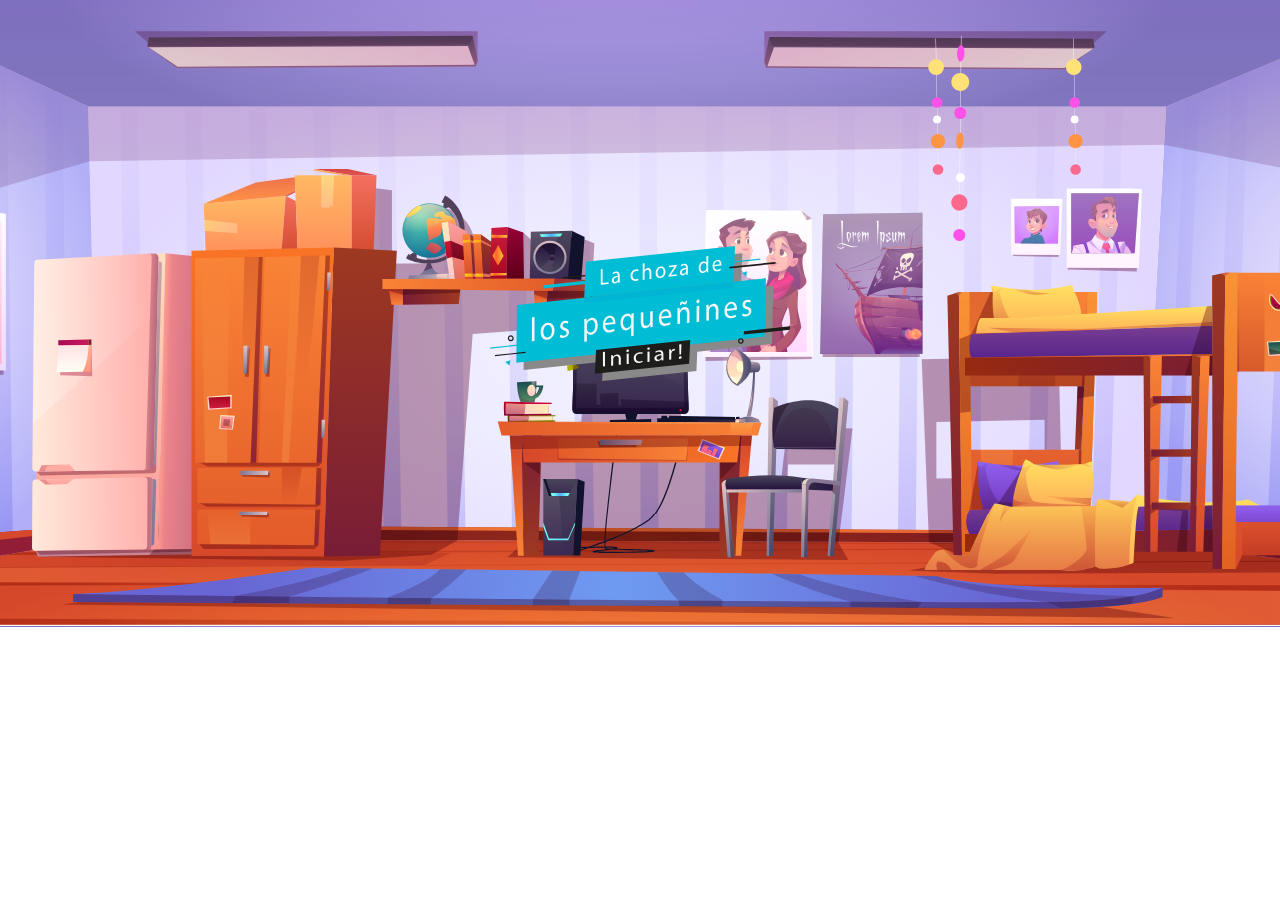
<file: index.html>
<!DOCTYPE html>
<html lang="en">
  <head>
    <meta charset="UTF-8" />
    <meta name="viewport" content="width=device-width, initial-scale=1.0" />

    <link
      rel="stylesheet"
      href="https://stackpath.bootstrapcdn.com/bootstrap/4.5.2/css/bootstrap.min.css"
      integrity="sha384-JcKb8q3iqJ61gNV9KGb8thSsNjpSL0n8PARn9HuZOnIxN0hoP+VmmDGMN5t9UJ0Z"
      crossorigin="anonymous"
    />
    <link rel="stylesheet" href="./css/main.css" />
    <link rel="stylesheet" href="./css/index.css" />
    <title>La choza de los pequeñines</title>
  </head>
  <body>
    <div class="main-container">
      <div class="secondContainer">
        <div class="badge-container">
          <a href="./bus.html">
            <img src="./svg/elements/index-badge.svg" alt="Iniciar" />
          </a>
        </div>
      </div>
    </div>
    <script
      src="https://code.jquery.com/jquery-3.5.1.slim.min.js"
      integrity="sha384-DfXdz2htPH0lsSSs5nCTpuj/zy4C+OGpamoFVy38MVBnE+IbbVYUew+OrCXaRkfj"
      crossorigin="anonymous"
    ></script>
    <script
      src="https://cdn.jsdelivr.net/npm/popper.js@1.16.1/dist/umd/popper.min.js"
      integrity="sha384-9/reFTGAW83EW2RDu2S0VKaIzap3H66lZH81PoYlFhbGU+6BZp6G7niu735Sk7lN"
      crossorigin="anonymous"
    ></script>
    <script
      src="https://stackpath.bootstrapcdn.com/bootstrap/4.5.2/js/bootstrap.min.js"
      integrity="sha384-B4gt1jrGC7Jh4AgTPSdUtOBvfO8shuf57BaghqFfPlYxofvL8/KUEfYiJOMMV+rV"
      crossorigin="anonymous"
    ></script>
    <script src="./js/main.js"></script>
  </body>
</html>
</file>
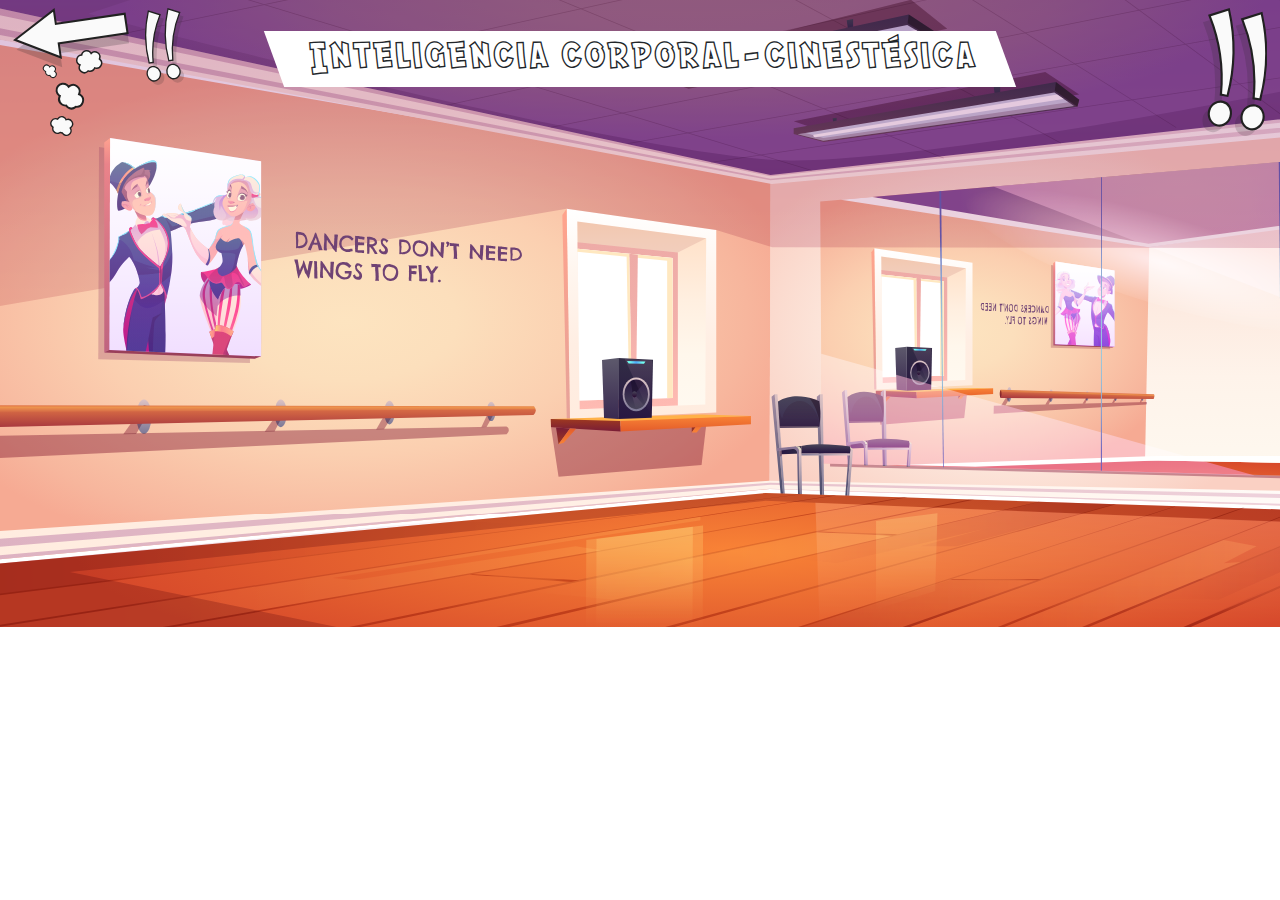
<file: bodily.html>
<!DOCTYPE html>
<html lang="en">
  <head>
    <meta charset="UTF-8" />
    <meta name="viewport" content="width=device-width, initial-scale=1.0" />

    <link
      rel="stylesheet"
      href="https://stackpath.bootstrapcdn.com/bootstrap/4.5.2/css/bootstrap.min.css"
      integrity="sha384-JcKb8q3iqJ61gNV9KGb8thSsNjpSL0n8PARn9HuZOnIxN0hoP+VmmDGMN5t9UJ0Z"
      crossorigin="anonymous"
    />
    <link rel="stylesheet" href="./css/main.css" />
    <link rel="stylesheet" href="./css/bodily.css" />
    <title>corporal-cinestésica - Choza de los pequeñines</title>
  </head>

  <body>
    <div class="main-container">
      <div class="back">
        <a
          href="./hallway-1.html"
          data-toggle="tooltip"
          data-placement="bottom"
          title="regresar"
        >
          <img
            src="./svg/elements/arrow-back.svg"
            alt="regresar"
            class="img-back"
          />
        </a>
        <a
          data-toggle="tooltip"
          data-placement="right"
          title="Regresar al inicio"
          onclick="validateComeback()"
        >
          <img
            src="./svg/elements/admiration-symbols.svg"
            alt="home"
            class="home"
          />
        </a>
      </div>
      <div class="no-back">
        <a id="modal" data-toggle="modal" data-target="#modal-container">
          <img
            src="./svg/elements/admiration-symbols.svg"
            alt="home"
            class="home"
            data-toggle="tooltip"
            data-placement="left"
            title="Busca en el piso, el cuadro o en el estereo👀"
          />
        </a>
      </div>
      <div class="secondContainer">
        <div class="title-container">
          <h1>Inteligencia corporal-cinestésica</h1>
        </div>
        <img src="./svg/elements/floor.svg" alt="Piso" id="floor" />
        <img src="./svg/elements/photograph.svg" alt="Foto" id="photograph" />
        <img src="./svg/elements/stereo.svg" alt="Estereo" id="stereo" />
      </div>
    </div>

    <div
      class="modal fade"
      id="modal-container"
      tabindex="-1"
      aria-labelledby="exampleModalLabel"
      aria-hidden="true"
    >
      <div class="modal-dialog modal-dialog-centered">
        <div class="modal-content">
          <div class="modal-header">
            <button
              type="button"
              class="close"
              data-dismiss="modal"
              aria-label="Close"
            >
              <span aria-hidden="true">&times;</span>
            </button>
          </div>
          <div class="modal-body">
            <h3>Links de apoyo:</h3>
              <ul>
                <li><a target="_blank" href="https://patrullaunida.wordpress.com/2018/05/02/la-importancia-de-la-inteligencia-corporal-kinestesica/">Información</a></li>
                <li><a target="_blank" href="https://www.youtube.com/watch?v=_dunaiLETZw">Vidéo</a></li>
                <li><a target="_blank" href="https://www.youtube.com/watch?v=tgbYZWfeVaM">Vidéo</a></li>
                <li><a target="_blank" href="https://www.youtube.com/watch?v=t8748OWc1nQ">Vidéo</a></li>
                <li><a target="_blank" href="https://www.youtube.com/watch?v=QY7ILl4eOm0">Vidéo</a></li>
              </ul>
              a
              <p>
                Busca en el piso, el cuadro o en el estereo👀
              </p>
          </div>
        </div>
      </div>
    </div>

    <div
      class="modal fade"
      id="modal1"
      tabindex="-1"
      aria-labelledby="exampleModalLabel"
      aria-hidden="true"
    >
      <div class="modal-dialog modal-dialog-centered">
        <div class="modal-content">
          <div class="modal-header">
            <button
              type="button"
              class="close"
              data-dismiss="modal"
              aria-label="Close"
            >
              <span aria-hidden="true">&times;</span>
            </button>
          </div>
          <div class="modal-body">
            <p>
              Todas las personas necesitamos de un momento de desconexión y
              descanso, el cual podemos emplear realizando actividades de este
              tipo. Lo que ocurre con este tipo de inteligencia es que nos
              enseña a usar partes de nuestro cuerpo o el cuerpo entero para
              resolver problemas o retos.
            </p>
            <p>
              Los ejercicios que la acompañan exigen coordinar mente y cuerpo
              para la realización perfecta de la actividad física.
            </p>
            <p>
              Con respecto al ámbito de la educación, cabe mencionar que la
              inteligencia corporal-kinestésica se comienza a trabajar desde
              edades tempranas.
            </p>
          </div>
        </div>
      </div>
    </div>

    <div
      class="modal fade"
      id="modal2"
      tabindex="-1"
      aria-labelledby="exampleModalLabel"
      aria-hidden="true"
    >
      <div class="modal-dialog modal-dialog-centered">
        <div class="modal-content">
          <div class="modal-header">
            <button
              type="button"
              class="close"
              data-dismiss="modal"
              aria-label="Close"
            >
              <span aria-hidden="true">&times;</span>
            </button>
          </div>
          <div class="modal-body">
            <div class="embed-responsive embed-responsive-16by9">
              <iframe
                class="embed-responsive-item"
                src="https://www.youtube.com/embed/Nonq9s1YiWg?controls=0"
                allowfullscreen
              ></iframe>
            </div>
          </div>
        </div>
      </div>
    </div>

    <div
      class="modal fade"
      id="modal3"
      tabindex="-1"
      aria-labelledby="exampleModalLabel"
      aria-hidden="true"
    >
      <div class="modal-dialog modal-dialog-centered">
        <div class="modal-content">
          <div class="modal-header">
            <button
              type="button"
              class="close"
              data-dismiss="modal"
              aria-label="Close"
            >
              <span aria-hidden="true">&times;</span>
            </button>
          </div>
          <div class="modal-body">
            <div class="embed-responsive embed-responsive-16by9">
              <iframe
                class="embed-responsive-item"
                src="https://www.youtube.com/embed/QY7ILl4eOm0?controls=0"
                allowfullscreen
              ></iframe>
            </div>
          </div>
        </div>
      </div>
    </div>

    <div class="scripts">
      <script
        src="https://code.jquery.com/jquery-3.5.1.slim.min.js"
        integrity="sha384-DfXdz2htPH0lsSSs5nCTpuj/zy4C+OGpamoFVy38MVBnE+IbbVYUew+OrCXaRkfj"
        crossorigin="anonymous"
      ></script>
      <script
        src="https://cdn.jsdelivr.net/npm/popper.js@1.16.1/dist/umd/popper.min.js"
        integrity="sha384-9/reFTGAW83EW2RDu2S0VKaIzap3H66lZH81PoYlFhbGU+6BZp6G7niu735Sk7lN"
        crossorigin="anonymous"
      ></script>
      <script
        src="https://stackpath.bootstrapcdn.com/bootstrap/4.5.2/js/bootstrap.min.js"
        integrity="sha384-B4gt1jrGC7Jh4AgTPSdUtOBvfO8shuf57BaghqFfPlYxofvL8/KUEfYiJOMMV+rV"
        crossorigin="anonymous"
      ></script>
      <script src="./js/main.js"></script>
      <script src="./js/bodily.js"></script>
    </div>
  </body>
</html>
</file>
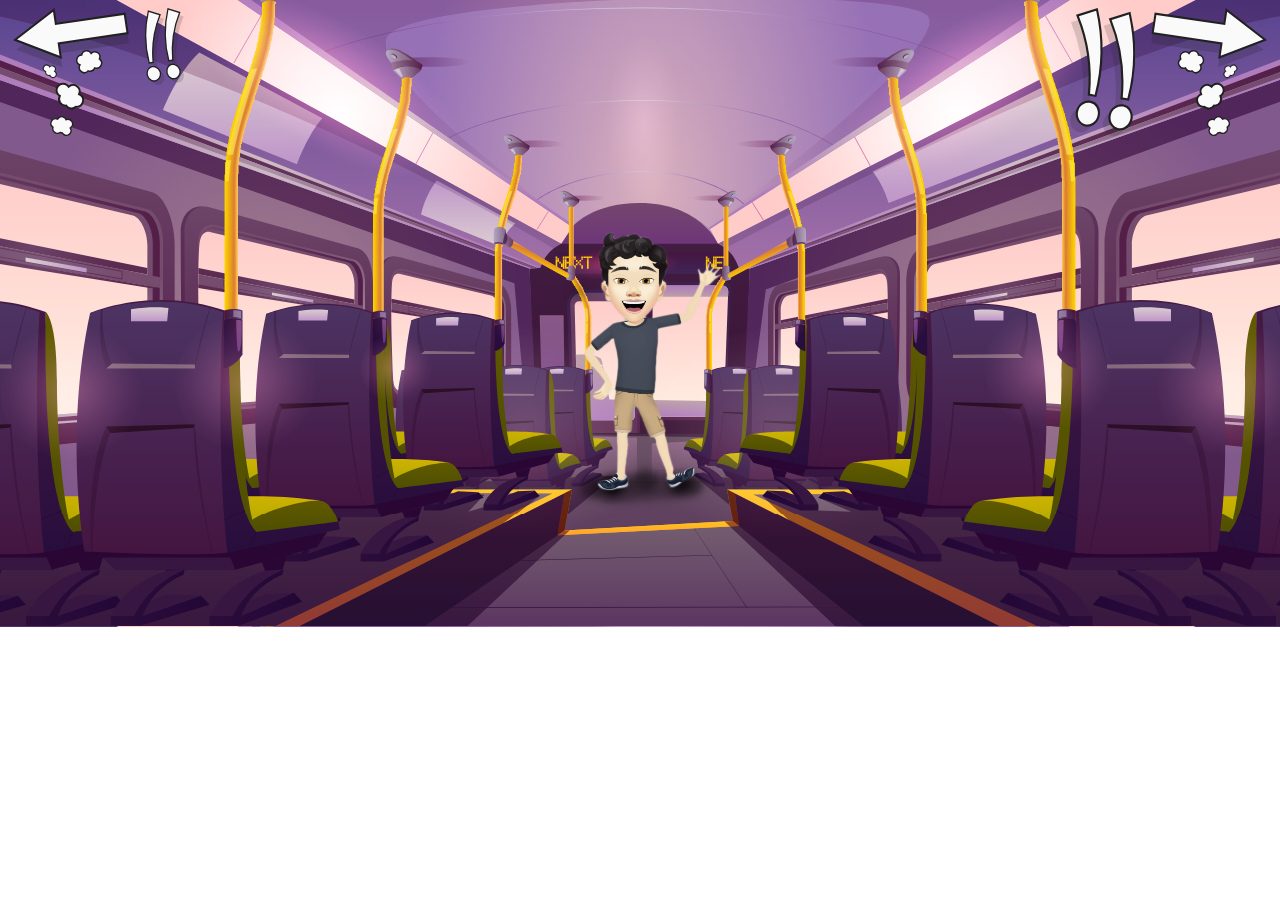
<file: bus.html>
<!DOCTYPE html>
<html lang="en">
  <head>
    <meta charset="UTF-8" />
    <meta name="viewport" content="width=device-width, initial-scale=1.0" />

    <link
      rel="stylesheet"
      href="https://stackpath.bootstrapcdn.com/bootstrap/4.5.2/css/bootstrap.min.css"
      integrity="sha384-JcKb8q3iqJ61gNV9KGb8thSsNjpSL0n8PARn9HuZOnIxN0hoP+VmmDGMN5t9UJ0Z"
      crossorigin="anonymous"
    />
    <link rel="stylesheet" href="./css/main.css" />
    <link rel="stylesheet" href="./css/bus.css" />
    <title>Bus - Choza de los pequeñines</title>
  </head>
  <body>
    <div class="main-container">
      <div class="back">
        <a
          href="./index.html"
          data-toggle="tooltip"
          data-placement="bottom"
          title="regresar"
        >
          <img
            src="./svg/elements/arrow-back.svg"
            alt="regresar"
            class="img-back"
          />
        </a>
        <a
          data-toggle="tooltip"
          data-placement="right"
          title="Regresar al inicio"
          onclick="validateComeback()"
        >
          <img
            src="./svg/elements/admiration-symbols.svg"
            alt="home"
            class="home"
          />
        </a>
      </div>
      <div class="no-back">
        <a id="modal" data-toggle="modal" data-target="#modal-container">
          <img
            src="./svg/elements/admiration-symbols.svg"
            alt="home"
            class="home"
            data-toggle="tooltip"
            data-placement="left"
            title="Click"
          />
        </a>
        <a
          href="./out.html"
          data-toggle="tooltip"
          data-placement="bottom"
          title="Siguiente"
        >
          <img
            src="./svg/elements/arrow-back.svg"
            alt="regresar"
            class="img-back"
          />
        </a>
      </div>
      <div class="secondContainer">
        <img src="./assets/bitmoji.png" alt="Bitmoji" id="bitmoji">
      </div>
    </div>

    <div
      class="modal fade"
      id="modal-container"
      tabindex="-1"
      aria-labelledby="exampleModalLabel"
      aria-hidden="true"
    >
      <div class="modal-dialog modal-dialog-centered">
        <div class="modal-content">
          <div class="modal-header">
            <button
              type="button"
              class="close"
              data-dismiss="modal"
              aria-label="Close"
            >
              <span aria-hidden="true">&times;</span>
            </button>
          </div>
          <div class="modal-body">
            <div class="embed-responsive embed-responsive-16by9">
              <iframe
                class="embed-responsive-item"
                src="https://www.youtube.com/embed/OiRNzbxRWYI"
                allowfullscreen
              ></iframe>
            </div>
          </div>
        </div>
      </div>
    </div>
    <div class="scripts">
      <script
        src="https://code.jquery.com/jquery-3.5.1.slim.min.js"
        integrity="sha384-DfXdz2htPH0lsSSs5nCTpuj/zy4C+OGpamoFVy38MVBnE+IbbVYUew+OrCXaRkfj"
        crossorigin="anonymous"
      ></script>
      <script
        src="https://cdn.jsdelivr.net/npm/popper.js@1.16.1/dist/umd/popper.min.js"
        integrity="sha384-9/reFTGAW83EW2RDu2S0VKaIzap3H66lZH81PoYlFhbGU+6BZp6G7niu735Sk7lN"
        crossorigin="anonymous"
      ></script>
      <script
        src="https://stackpath.bootstrapcdn.com/bootstrap/4.5.2/js/bootstrap.min.js"
        integrity="sha384-B4gt1jrGC7Jh4AgTPSdUtOBvfO8shuf57BaghqFfPlYxofvL8/KUEfYiJOMMV+rV"
        crossorigin="anonymous"
      ></script>
      <script src="./js/main.js"></script>
    </div>
  </body>
</html>
</file>
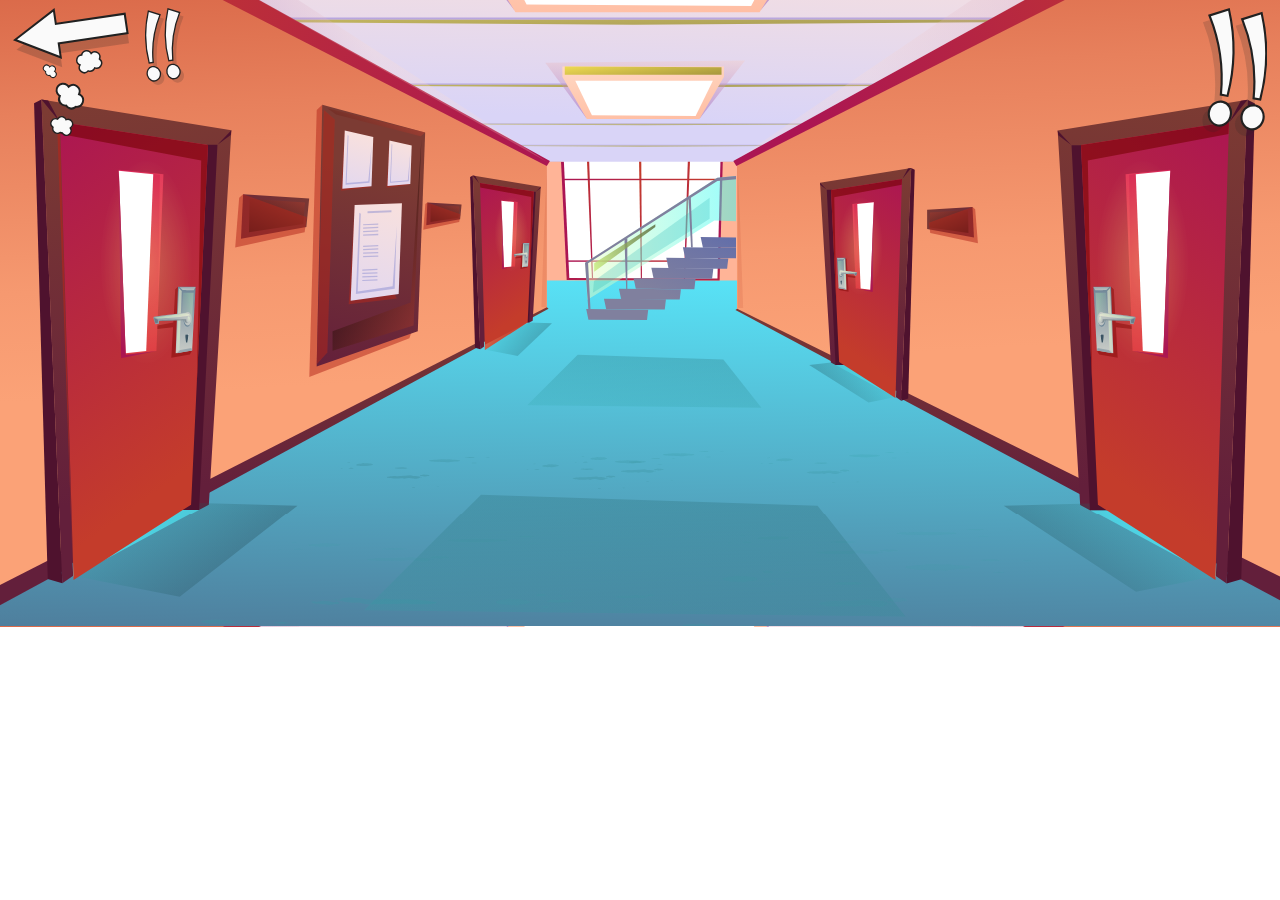
<file: hallway-1.html>
<!DOCTYPE html>
<html lang="en">
  <head>
    <meta charset="UTF-8" />
    <meta name="viewport" content="width=device-width, initial-scale=1.0" />

    <link
      rel="stylesheet"
      href="https://stackpath.bootstrapcdn.com/bootstrap/4.5.2/css/bootstrap.min.css"
      integrity="sha384-JcKb8q3iqJ61gNV9KGb8thSsNjpSL0n8PARn9HuZOnIxN0hoP+VmmDGMN5t9UJ0Z"
      crossorigin="anonymous"
    />
    <link rel="stylesheet" href="./css/main.css" />
    <link rel="stylesheet" href="./css/hallway-1.css" />
    <title>Pasillo - Choza de los pequeñines</title>
  </head>

  <body>
    <div class="main-container">
      <div class="back">
        <a
          href="./out.html"
          data-toggle="tooltip"
          data-placement="bottom"
          title="regresar"
        >
          <img
            src="./svg/elements/arrow-back.svg"
            alt="regresar"
            class="img-back"
          />
        </a>
        <a
          data-toggle="tooltip"
          data-placement="right"
          title="Regresar al inicio"
          onclick="validateComeback()"
        >
          <img
            src="./svg/elements/admiration-symbols.svg"
            alt="home"
            class="home"
          />
        </a>
      </div>
      <div class="no-back">
        <a id="modal" data-toggle="modal" data-target="#modal-container">
          <img
            src="./svg/elements/admiration-symbols.svg"
            alt="home"
            class="home"
            data-toggle="tooltip"
            data-placement="left"
            title="Haz click sobre alguna puerta o algún elemento."
          />
        </a>
      </div>
      <div class="secondContainer">
        <a href="./logician.html">
          <img
            src="./svg/elements/door-1.svg"
            alt="Lógico matemática"
            id="door-1"
          />
        </a>
        <a href="./intrapersonal.html">
          <img
            src="./svg/elements/door-2.svg"
            alt="Intrapersonal"
            id="door-2"
          />
        </a>
        <a href="./interpersonal.html">
          <img
            src="./svg/elements/door-3.svg"
            alt="Interpersonal"
            id="door-3"
          />
        </a>
        <a href="./bodily.html">
          <img
            src="./svg/elements/door-4.svg"
            alt="corporal cinestésica"
            id="door-4"
          />
        </a>
<a href="./second-hall.html">
  <img
  src="./svg/elements/escaleras.svg"
  alt="escaleras"
  id="escaleras"
  />
</a>
      </div>
    </div>

    <div
      class="modal fade"
      id="modal-container"
      tabindex="-1"
      aria-labelledby="exampleModalLabel"
      aria-hidden="true"
    >
      <div class="modal-dialog modal-dialog-centered">
        <div class="modal-content">
          <div class="modal-header">
            <button
              type="button"
              class="close"
              data-dismiss="modal"
              aria-label="Close"
            >
              <span aria-hidden="true">&times;</span>
            </button>
          </div>
          <div class="modal-body">
            Haz click sobre alguna puerta o algún elemento.
          </div>
        </div>
      </div>
    </div>
    <div class="scripts">
      <script
        src="https://code.jquery.com/jquery-3.5.1.slim.min.js"
        integrity="sha384-DfXdz2htPH0lsSSs5nCTpuj/zy4C+OGpamoFVy38MVBnE+IbbVYUew+OrCXaRkfj"
        crossorigin="anonymous"
      ></script>
      <script
        src="https://cdn.jsdelivr.net/npm/popper.js@1.16.1/dist/umd/popper.min.js"
        integrity="sha384-9/reFTGAW83EW2RDu2S0VKaIzap3H66lZH81PoYlFhbGU+6BZp6G7niu735Sk7lN"
        crossorigin="anonymous"
      ></script>
      <script
        src="https://stackpath.bootstrapcdn.com/bootstrap/4.5.2/js/bootstrap.min.js"
        integrity="sha384-B4gt1jrGC7Jh4AgTPSdUtOBvfO8shuf57BaghqFfPlYxofvL8/KUEfYiJOMMV+rV"
        crossorigin="anonymous"
      ></script>
      <script src="./js/main.js"></script>
    </div>
  </body>
</html>
</file>
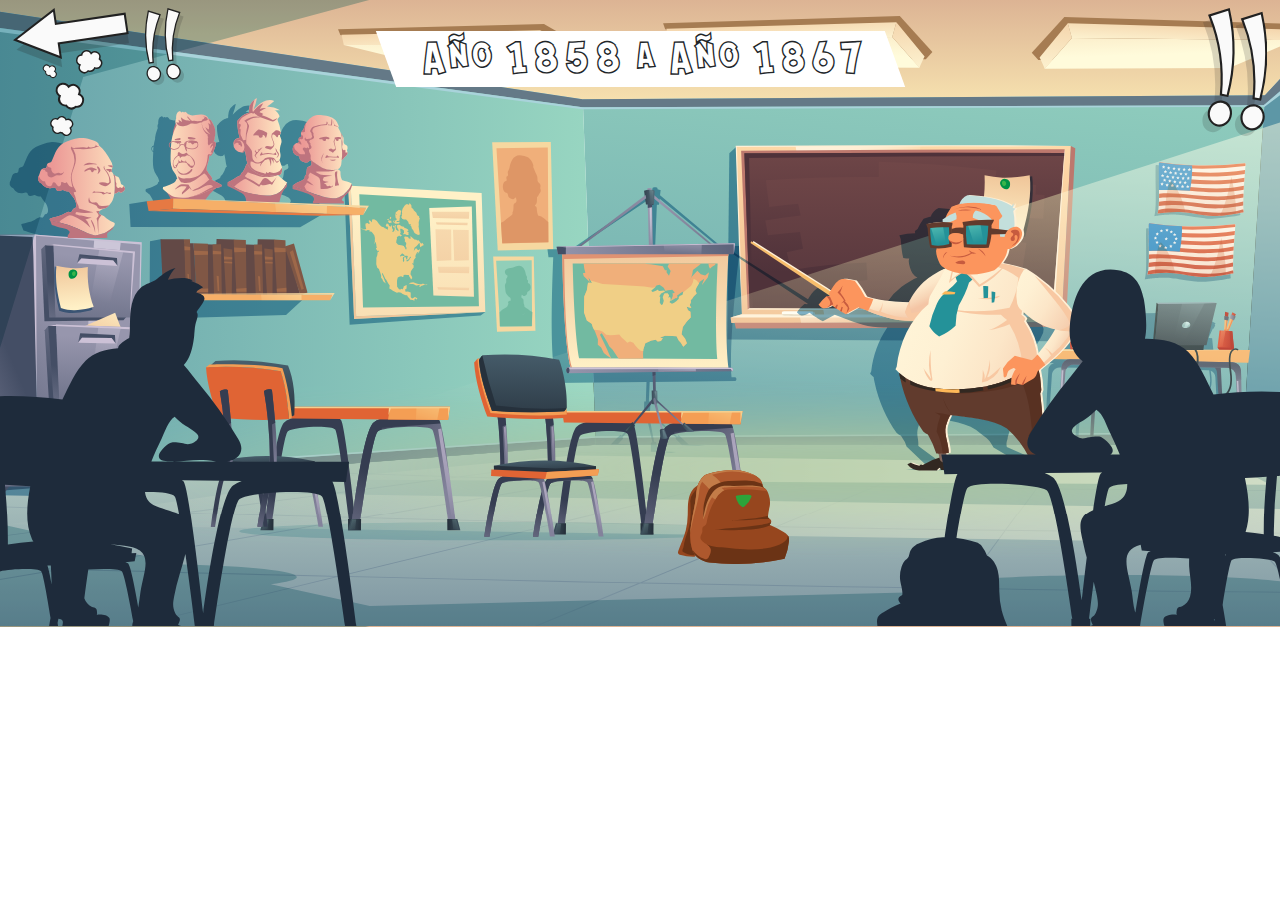
<file: historia-2.html>
<!DOCTYPE html>
<html lang="en">
  <head>
    <meta charset="UTF-8" />
    <meta name="viewport" content="width=device-width, initial-scale=1.0" />

    <link
      rel="stylesheet"
      href="https://stackpath.bootstrapcdn.com/bootstrap/4.5.2/css/bootstrap.min.css"
      integrity="sha384-JcKb8q3iqJ61gNV9KGb8thSsNjpSL0n8PARn9HuZOnIxN0hoP+VmmDGMN5t9UJ0Z"
      crossorigin="anonymous"
    />
    <link rel="stylesheet" href="./css/main.css" />
    <link rel="stylesheet" href="./css/historia-2.css" />
    <title>Historia 2 - Choza de los pequeñines</title>
  </head>

  <body id="body">
    <div class="main-container" id="container">
      <div class="back">
        <a
          href="./second-hall.html"
          data-toggle="tooltip"
          data-placement="bottom"
          title="regresar"
        >
          <img
            src="./svg/elements/arrow-back.svg"
            alt="regresar"
            class="img-back"
          />
        </a>
        <a
          data-toggle="tooltip"
          data-placement="right"
          title="Regresar al inicio"
          onclick="validateComeback()"
        >
          <img
            src="./svg/elements/admiration-symbols.svg"
            alt="home"
            class="home"
          />
        </a>
      </div>
      <div class="no-back">
        <a id="modal" data-toggle="modal" data-target="#modal-container">
          <img
            src="./svg/elements/admiration-symbols.svg"
            alt="home"
            class="home"
            data-toggle="tooltip"
            data-placement="left"
            title="Busca en la cabeza, la mochila o el mapa 👀"
          />
        </a>
      </div>
      <div class="secondContainer">
        <div class="title-container">
          <h1>Año 1858 a Año 1867</h1>
        </div>
        <img
          src="./svg/elements/cabeza-history-2.svg"
          alt="Cabeza"
          id="cabeza"
        />
        <img
          src="./svg/elements/mochila-history-2.svg"
          alt="Mochila"
          id="mochila"
        />
        <img
          src="./svg/elements/mapa-history-2.svg"
          alt="Mapa"
          id="mapa"
        />
      </div>
    </div>

    <div
      class="modal fade"
      id="modal-container"
      tabindex="-1"
      aria-labelledby="exampleModalLabel"
      aria-hidden="true"
    >
      <div class="modal-dialog modal-dialog-centered">
        <div class="modal-content">
          <div class="modal-header">
            <button
              type="button"
              class="close"
              data-dismiss="modal"
              aria-label="Close"
            >
              <span aria-hidden="true">&times;</span>
            </button>
          </div>
          <div class="modal-body">
            <h3>Links de apoyo:</h3>
              <ul>
                <li><a target="_blank" href="https://www.youtube.com/watch?v=IXyuu7dJlRI">Video</a></li>
                <li><a target="_blank" href="https://www.jigsawplanet.com/?rc=play&pid=1a786e3f0f5c">Juego</a></li>
                <li><a target="_blank" href="https://es.educaplay.com/recursos-educativos/588332-leyes_de_reforma.html
">Juego</a></li>
                <li><a target="_blank" href="https://buscapalabras.com.ar/sopa-de-letras-de-batalla-de-puebla_1.html">Juego</a></li>
                <li><a target="_blank" href="https://www.jigsawplanet.com/?rc=play&pid=03f704dfaac2">Juego</a></li>
              </ul>
            <p>
              Busca en la cabeza, la mochila o el mapa 👀
            </p>
          </div>
        </div>
      </div>
    </div>

    <div
      class="modal fade"
      id="modal1"
      tabindex="-1"
      aria-labelledby="exampleModalLabel"
      aria-hidden="true"
    >
      <div class="modal-dialog modal-dialog-centered">
        <div class="modal-content">
          <div class="modal-header">
            <button
              type="button"
              class="close"
              data-dismiss="modal"
              aria-label="Close"
            >
              <span aria-hidden="true">&times;</span>
            </button>
          </div>
          <div class="modal-body">
            En 1858 se elige como presidente de México Benito Juárez, después de estar gobernando
            durante un año, Benito Juárez emite las leyes de reforma las cuales tenían como objetivo
            separar la iglesia del estado.
          </div>
        </div>
      </div>
    </div>

    <div
      class="modal fade"
      id="modal2"
      tabindex="-1"
      aria-labelledby="exampleModalLabel"
      aria-hidden="true"
    >
      <div class="modal-dialog modal-dialog-centered">
        <div class="modal-content">
          <div class="modal-header">
            <button
              type="button"
              class="close"
              data-dismiss="modal"
              aria-label="Close"
            >
              <span aria-hidden="true">&times;</span>
            </button>
          </div>
          <div class="modal-body">
            <div class="embed-responsive embed-responsive-16by9">
              <iframe
                class="embed-responsive-item"
                src="https://www.youtube.com/embed/IXyuu7dJlRI?autoplay=1&enablejsapi=1"
                allowfullscreen
              ></iframe>
            </div>
          </div>
        </div>
      </div>
    </div>

    <div
      class="modal fade"
      id="modal3"
      tabindex="-1"
      aria-labelledby="exampleModalLabel"
      aria-hidden="true"
    >
      <div class="modal-dialog modal-dialog-centered">
        <div class="modal-content">
          <div class="modal-header">
            <button
              type="button"
              class="close"
              data-dismiss="modal"
              aria-label="Close"
            >
              <span aria-hidden="true">&times;</span>
            </button>
          </div>
          <div class="modal-body">
            <p>
              El 5 de Mayo de 1861 el ejército mexicano al mando de Ignacio Zaragoza
              obtiene una victoria frente a los franceses en una batalla en la ciudad de Puebla.
              En 1864 napoleón III manda a Maximiliano a México para que instale el Segundo Imperio
              a favor de francia.
              Y en 1867 Maximiliano es capturado y fusilado en el Cerro de las Campanas, Querétaro. Y
              toma la presidencia Benito Juárez.
            </p>
          </div>
        </div>
      </div>
    </div>

    <audio id="sonido_cabeza" controls="controls" preload="auto" style="display: none;">
      <source src="sound/cabeza.mp3">
    </audio>

    <audio id="sonido_mochila" controls="controls" preload="auto" style="display: none;">
      <source src="sound/mochila.mp3">
    </audio>

    <audio id="sonido_mapa" controls="controls" preload="auto" style="display: none;">
      <source src="sound/mapa.mp3">
    </audio>

    <div class="scripts">
      <script
        src="https://code.jquery.com/jquery-3.5.1.slim.min.js"
        integrity="sha384-DfXdz2htPH0lsSSs5nCTpuj/zy4C+OGpamoFVy38MVBnE+IbbVYUew+OrCXaRkfj"
        crossorigin="anonymous"
      ></script>
      <script
        src="https://cdn.jsdelivr.net/npm/popper.js@1.16.1/dist/umd/popper.min.js"
        integrity="sha384-9/reFTGAW83EW2RDu2S0VKaIzap3H66lZH81PoYlFhbGU+6BZp6G7niu735Sk7lN"
        crossorigin="anonymous"
      ></script>
      <script
        src="https://stackpath.bootstrapcdn.com/bootstrap/4.5.2/js/bootstrap.min.js"
        integrity="sha384-B4gt1jrGC7Jh4AgTPSdUtOBvfO8shuf57BaghqFfPlYxofvL8/KUEfYiJOMMV+rV"
        crossorigin="anonymous"
      ></script>
      <script src="./js/main.js"></script>
      <script src="./js/historia-2.js"></script>
    </div>
  </body>
</html>
</file>
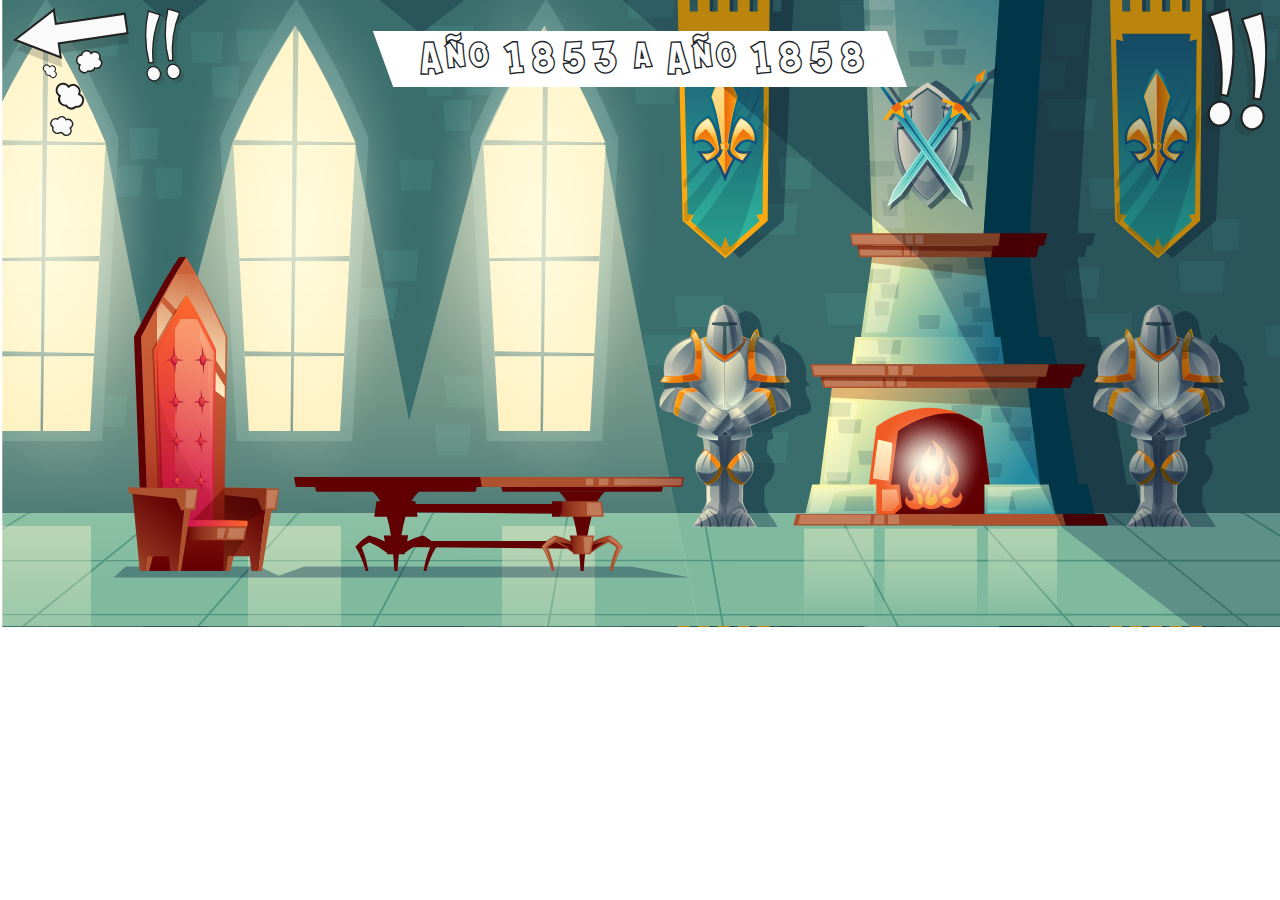
<file: historia.html>
<!DOCTYPE html>
<html lang="en">
  <head>
    <meta charset="UTF-8" />
    <meta name="viewport" content="width=device-width, initial-scale=1.0" />

    <link
      rel="stylesheet"
      href="https://stackpath.bootstrapcdn.com/bootstrap/4.5.2/css/bootstrap.min.css"
      integrity="sha384-JcKb8q3iqJ61gNV9KGb8thSsNjpSL0n8PARn9HuZOnIxN0hoP+VmmDGMN5t9UJ0Z"
      crossorigin="anonymous"
    />
    <link rel="stylesheet" href="./css/main.css" />
    <link rel="stylesheet" href="./css/historia.css" />
    <title>Historia - Choza de los pequeñines</title>
  </head>

  <body id="body">
    <div class="main-container" id="container">
      <div class="back">
        <a
          href="./second-hall.html"
          data-toggle="tooltip"
          data-placement="bottom"
          title="regresar"
        >
          <img
            src="./svg/elements/arrow-back.svg"
            alt="regresar"
            class="img-back"
          />
        </a>
        <a
          data-toggle="tooltip"
          data-placement="right"
          title="Regresar al inicio"
          onclick="validateComeback()"
        >
          <img
            src="./svg/elements/admiration-symbols.svg"
            alt="home"
            class="home"
          />
        </a>
      </div>
      <div class="no-back">
        <a id="modal" data-toggle="modal" data-target="#modal-container">
          <img
            src="./svg/elements/admiration-symbols.svg"
            alt="home"
            class="home"
            data-toggle="tooltip"
            data-placement="left"
            title="Busca en el escudo, la mesa o el trono 👀"
          />
        </a>
      </div>
      <div class="secondContainer">
        <div class="title-container">
          <h1>A&ntilde;o 1853 a A&ntilde;o 1858</h1>
        </div>
        <img
          src="./svg/elements/escudo-history.svg"
          alt="Escudo medieval"
          id="escudo"
        />
        <img
          src="./svg/elements/mesa-history.svg"
          alt="Mesa medieval"
          id="mesa"
        />
        <img
          src="./svg/elements/trono-history.svg"
          alt="Trono medieval"
          id="trono"
        />
      </div>
    </div>

    <div
      class="modal fade"
      id="modal-container"
      tabindex="-1"
      aria-labelledby="exampleModalLabel"
      aria-hidden="true"
    >
      <div class="modal-dialog modal-dialog-centered">
        <div class="modal-content">
          <div class="modal-header">
            <button
              type="button"
              class="close"
              data-dismiss="modal"
              aria-label="Close"
            >
              <span aria-hidden="true">&times;</span>
            </button>
          </div>
          <div class="modal-body">
            <h3>Links de apoyo:</h3>
              <ul>
                <li><a target="_blank" href="https://es.wikipedia.org/wiki/Venta_de_La_Mesilla#:~:text=La%20Venta%20de%20La%20Mesilla,tratado%20firmado%20entre%20el%20presidente">Información</a></li>
                <li><a target="_blank" href="https://www.quia.com/jg/68715list.html">Juego</a></li>
                <li><a target="_blank" href="https://www.youtube.com/watch?v=G6CqAa0qEvs">Video</a></li>
                <li><a target="_blank" href="https://www.youtube.com/watch?v=Mom7Vh0BWxc">Video</a></li>
              </ul>
            <p>
              Busca en el escudo, la mesa o el trono 👀
            </p>
          </div>
        </div>
      </div>
    </div>

    <div
      class="modal fade"
      id="modal1"
      tabindex="-1"
      aria-labelledby="exampleModalLabel"
      aria-hidden="true"
    >
      <div class="modal-dialog modal-dialog-centered">
        <div class="modal-content">
          <div class="modal-header">
            <button
              type="button"
              class="close"
              data-dismiss="modal"
              aria-label="Close"
            >
              <span aria-hidden="true">&times;</span>
            </button>
          </div>
          <div class="modal-body">
            Y ¿Qu&eacute; pas&oacute; con el presidente que vendi&oacute; parte del territorio mexicano a Estados Unidos?
            En Agosto 18 de 1855 el presidente Santa Anna abandona México definitivamente.<br>
            Enseguida en 1857 se crea la constitucíón política de la república mexicana la cual hizo que las personas tuvieran libertad de expresarse, los ciudadanos ahora eran libres de portar armas y se eliminó la prisión por deudas civiles.
          </div>
        </div>
      </div>
    </div>

    <div
      class="modal fade"
      id="modal2"
      tabindex="-1"
      aria-labelledby="exampleModalLabel"
      aria-hidden="true"
    >
      <div class="modal-dialog modal-dialog-centered">
        <div class="modal-content">
          <div class="modal-header">
            <button
              type="button"
              class="close"
              data-dismiss="modal"
              aria-label="Close"
            >
              <span aria-hidden="true">&times;</span>
            </button>
          </div>
          <div class="modal-body">
            <div class="embed-responsive embed-responsive-16by9">
              <iframe
                class="embed-responsive-item"
                src="https://www.youtube.com/embed/qQIJv9MUXcw?autoplay=1&enablejsapi=1"
                allowfullscreen
              ></iframe>
            </div>
          </div>
        </div>
      </div>
    </div>

    <div
      class="modal fade"
      id="modal3"
      tabindex="-1"
      aria-labelledby="exampleModalLabel"
      aria-hidden="true"
    >
      <div class="modal-dialog modal-dialog-centered">
        <div class="modal-content">
          <div class="modal-header">
            <button
              type="button"
              class="close"
              data-dismiss="modal"
              aria-label="Close"
            >
              <span aria-hidden="true">&times;</span>
            </button>
          </div>
          <div class="modal-body">
            <p>
              ¿Sabías que el presidente de México
              en los años 1853 (Santa Anna) vendió la zona llamada
              La mesilla a Estados Unidos?
              Así es, Estados Unidos le compró a México esta parte de su territorio para poder construir un ferrocarril y así poder
              transportar mercancía hacia otras partes!.
            </p>
          </div>
        </div>
      </div>
    </div>

    <audio id="sonido_escudo" controls="controls" preload="auto" style="display: none;">
      <source src="sound/escudo.mp3">
    </audio>

    <audio id="sonido_trono" controls="controls" preload="auto" style="display: none;">
      <source src="sound/trono.mp3">
    </audio>

    <audio id="sonido_mesa" controls="controls" preload="auto" style="display: none;">
      <source src="sound/mesa.mp3">
    </audio>

    <div class="scripts">
      <script
        src="https://code.jquery.com/jquery-3.5.1.slim.min.js"
        integrity="sha384-DfXdz2htPH0lsSSs5nCTpuj/zy4C+OGpamoFVy38MVBnE+IbbVYUew+OrCXaRkfj"
        crossorigin="anonymous"
      ></script>
      <script
        src="https://cdn.jsdelivr.net/npm/popper.js@1.16.1/dist/umd/popper.min.js"
        integrity="sha384-9/reFTGAW83EW2RDu2S0VKaIzap3H66lZH81PoYlFhbGU+6BZp6G7niu735Sk7lN"
        crossorigin="anonymous"
      ></script>
      <script
        src="https://stackpath.bootstrapcdn.com/bootstrap/4.5.2/js/bootstrap.min.js"
        integrity="sha384-B4gt1jrGC7Jh4AgTPSdUtOBvfO8shuf57BaghqFfPlYxofvL8/KUEfYiJOMMV+rV"
        crossorigin="anonymous"
      ></script>
      <script src="./js/main.js"></script>
      <script src="./js/historia.js"></script>
    </div>
  </body>
</html>
</file>
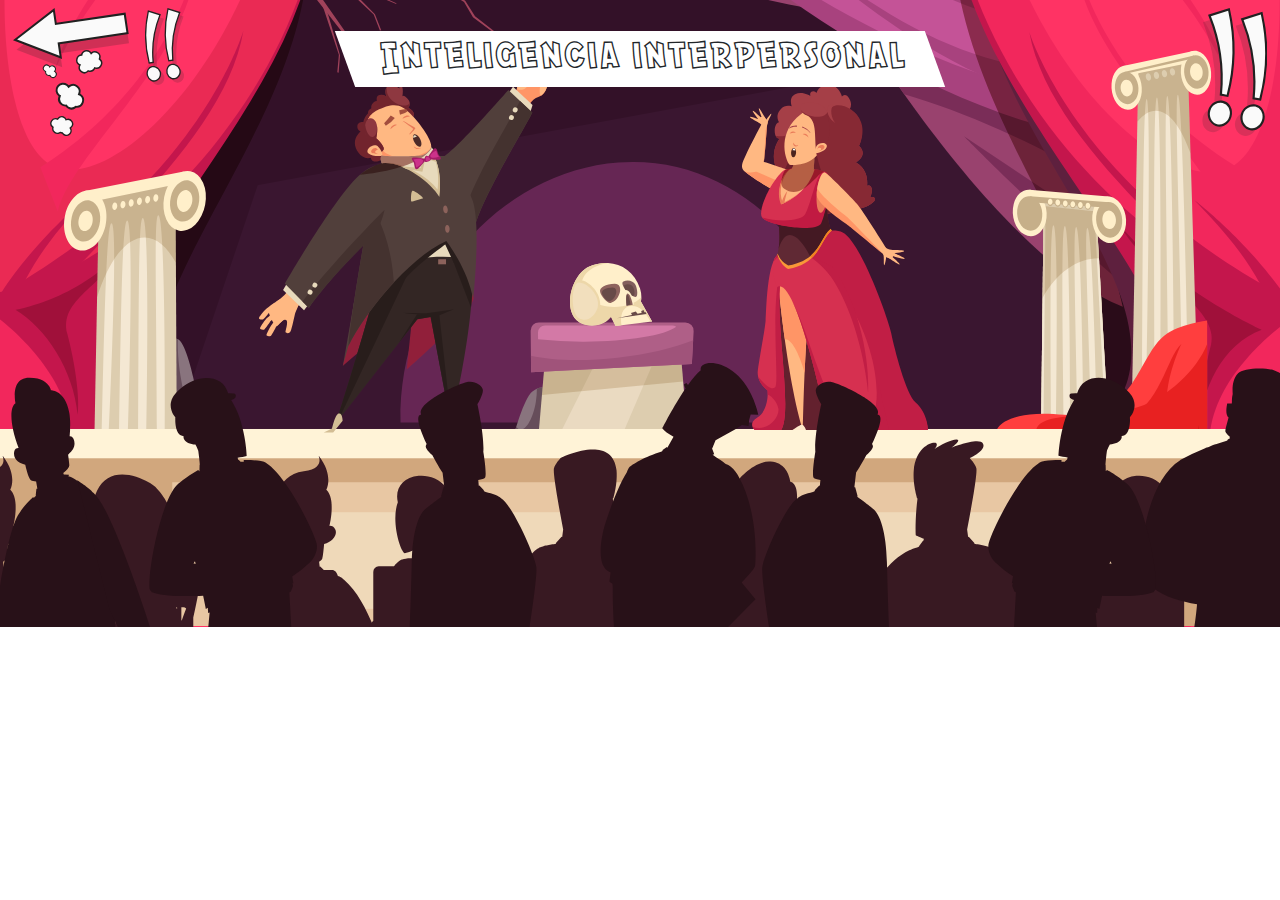
<file: interpersonal.html>
<!DOCTYPE html>
<html lang="en">
  <head>
    <meta charset="UTF-8" />
    <meta name="viewport" content="width=device-width, initial-scale=1.0" />

    <link
      rel="stylesheet"
      href="https://stackpath.bootstrapcdn.com/bootstrap/4.5.2/css/bootstrap.min.css"
      integrity="sha384-JcKb8q3iqJ61gNV9KGb8thSsNjpSL0n8PARn9HuZOnIxN0hoP+VmmDGMN5t9UJ0Z"
      crossorigin="anonymous"
    />
    <link rel="stylesheet" href="./css/main.css" />
    <link rel="stylesheet" href="./css/interpersonal.css" />
    <title>Lógico-matemática - Choza de los pequeñines</title>
  </head>

  <body>
    <div class="main-container">
      <div class="back">
        <a
          href="./hallway-1.html"
          data-toggle="tooltip"
          data-placement="bottom"
          title="regresar"
        >
          <img
            src="./svg/elements/arrow-back.svg"
            alt="regresar"
            class="img-back"
          />
        </a>
        <a
          data-toggle="tooltip"
          data-placement="right"
          title="Regresar al inicio"
          onclick="validateComeback()"
        >
          <img
            src="./svg/elements/admiration-symbols.svg"
            alt="home"
            class="home"
          />
        </a>
      </div>
      <div class="no-back">
        <a id="modal" data-toggle="modal" data-target="#modal-container">
          <img
            src="./svg/elements/admiration-symbols.svg"
            alt="home"
            class="home"
            data-toggle="tooltip"
            data-placement="left"
            title="Busca en la multitud, el craneo o con la operista 👀"
          />
        </a>
      </div>
      <div class="secondContainer">
        <div class="title-container">
          <h1>Inteligencia interpersonal</h1>
        </div>
        <img src="./svg/elements/crowd.svg" alt="Multitud" id="crowd" />
        <img src="./svg/elements/skull.svg" alt="Craneo" id="skull" />
        <img src="./svg/elements/singer.svg" alt="Operista" id="singer" />
      </div>
    </div>

    <div
      class="modal fade"
      id="modal-container"
      tabindex="-1"
      aria-labelledby="exampleModalLabel"
      aria-hidden="true"
    >
      <div class="modal-dialog modal-dialog-centered">
        <div class="modal-content">
          <div class="modal-header">
            <button
              type="button"
              class="close"
              data-dismiss="modal"
              aria-label="Close"
            >
              <span aria-hidden="true">&times;</span>
            </button>
          </div>
          <div class="modal-body">
            <h3>Links de apoyo:</h3>
              <ul>
                <li><a target="_blank" href="http://grupoinnovadoresinteligenciasmultiples20.weebly.com/inteligencia-interpersonal.html#:~:text=La%20inteligencia%20interpersonal%20es%20la,el%20trabajo%20o%20e%20el%20estudio.">Información</a></li>
                <li><a target="_blank" href="https://www.youtube.com/watch?v=xliCOs6YY5E">Vidéo</a></li>
                <li><a target="_blank" href="https://www.youtube.com/watch?v=wqYevStwYIs">Vidéo</a></li>
                <li><a target="_blank" href="https://www.youtube.com/watch?v=jFy6-nbzjXQ">Vidéo</a></li>
                <li><a target="_blank" href="https://www.youtube.com/watch?v=mwRe4SIDCk8">Vidéo</a></li>
              </ul>
              <p>
                Busca en la multitud, el craneo o con la operista 👀
              </p>
          </div>
        </div>
      </div>
    </div>

    <div
      class="modal fade"
      id="modal1"
      tabindex="-1"
      aria-labelledby="exampleModalLabel"
      aria-hidden="true"
    >
      <div class="modal-dialog modal-dialog-centered">
        <div class="modal-content">
          <div class="modal-header">
            <button
              type="button"
              class="close"
              data-dismiss="modal"
              aria-label="Close"
            >
              <span aria-hidden="true">&times;</span>
            </button>
          </div>
          <div class="modal-body">
            <div class="embed-responsive embed-responsive-16by9">
              <iframe
                class="embed-responsive-item"
                src="https://www.youtube.com/embed/mGk4f9bOQOo?controls=0"
                allowfullscreen
              ></iframe>
            </div>
          </div>
        </div>
      </div>
    </div>

    <div
      class="modal fade"
      id="modal2"
      tabindex="-1"
      aria-labelledby="exampleModalLabel"
      aria-hidden="true"
    >
      <div class="modal-dialog modal-dialog-centered">
        <div class="modal-content">
          <div class="modal-header">
            <button
              type="button"
              class="close"
              data-dismiss="modal"
              aria-label="Close"
            >
              <span aria-hidden="true">&times;</span>
            </button>
          </div>
          <div class="modal-body">
            <div class="embed-responsive embed-responsive-16by9">
              <iframe
                class="embed-responsive-item"
                src="https://www.youtube.com/embed/bqobahFw9VM"
                allowfullscreen
              ></iframe>
            </div>
          </div>
        </div>
      </div>
    </div>

    <div
      class="modal fade"
      id="modal3"
      tabindex="-1"
      aria-labelledby="exampleModalLabel"
      aria-hidden="true"
    >
      <div class="modal-dialog modal-dialog-centered">
        <div class="modal-content">
          <div class="modal-header">
            <button
              type="button"
              class="close"
              data-dismiss="modal"
              aria-label="Close"
            >
              <span aria-hidden="true">&times;</span>
            </button>
          </div>
          <div class="modal-body">
            <div class="embed-responsive embed-responsive-16by9">
              <iframe
                class="embed-responsive-item"
                src="https://www.youtube.com/embed/keFew75NHRk?controls=0"
                allowfullscreen
              ></iframe>
            </div>
          </div>
        </div>
      </div>
    </div>

    <div class="scripts">
      <script
        src="https://code.jquery.com/jquery-3.5.1.slim.min.js"
        integrity="sha384-DfXdz2htPH0lsSSs5nCTpuj/zy4C+OGpamoFVy38MVBnE+IbbVYUew+OrCXaRkfj"
        crossorigin="anonymous"
      ></script>
      <script
        src="https://cdn.jsdelivr.net/npm/popper.js@1.16.1/dist/umd/popper.min.js"
        integrity="sha384-9/reFTGAW83EW2RDu2S0VKaIzap3H66lZH81PoYlFhbGU+6BZp6G7niu735Sk7lN"
        crossorigin="anonymous"
      ></script>
      <script
        src="https://stackpath.bootstrapcdn.com/bootstrap/4.5.2/js/bootstrap.min.js"
        integrity="sha384-B4gt1jrGC7Jh4AgTPSdUtOBvfO8shuf57BaghqFfPlYxofvL8/KUEfYiJOMMV+rV"
        crossorigin="anonymous"
      ></script>
      <script src="./js/main.js"></script>
      <script src="./js/interpersonal.js"></script>
    </div>
  </body>
</html>
</file>
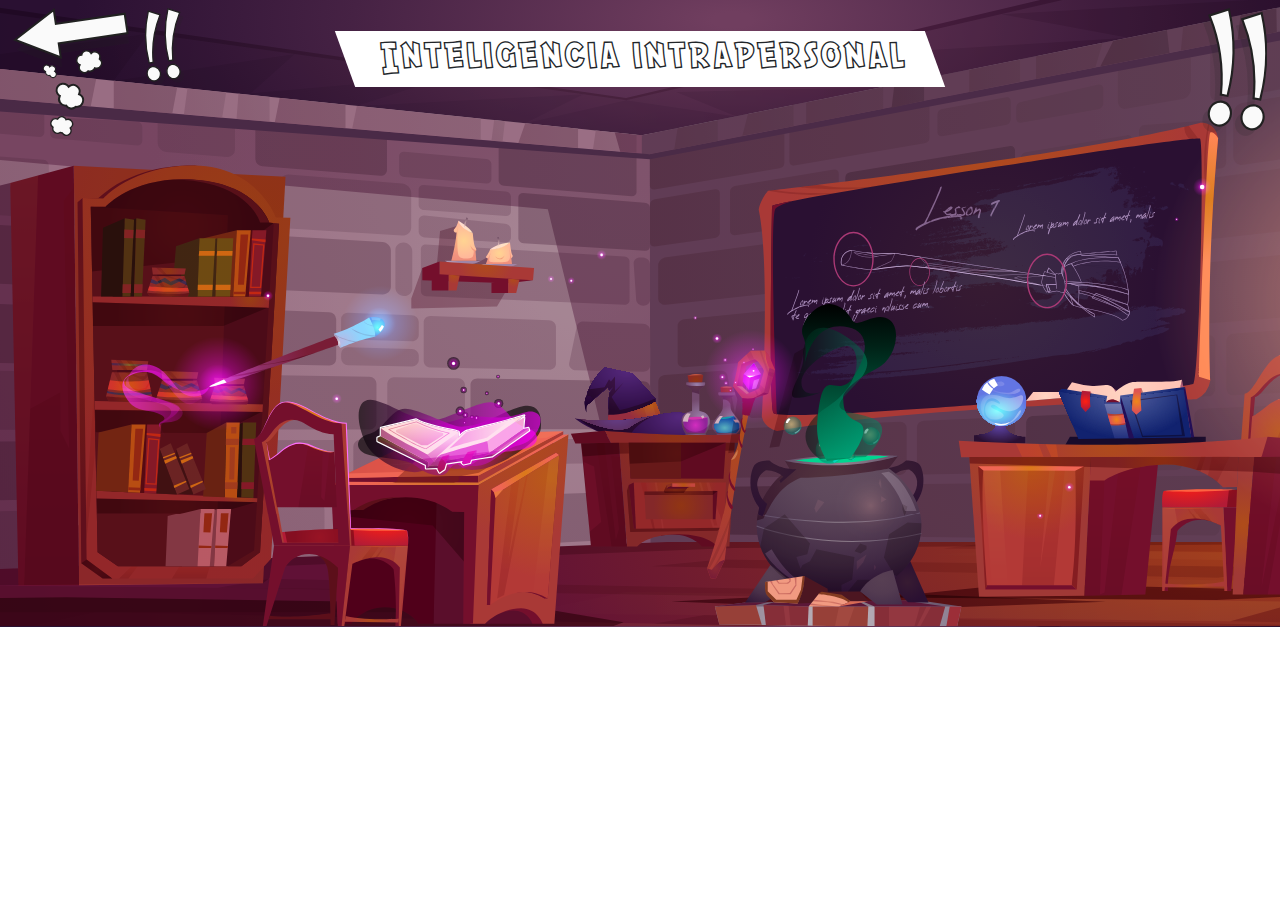
<file: intrapersonal.html>
<!DOCTYPE html>
<html lang="en">
  <head>
    <meta charset="UTF-8" />
    <meta name="viewport" content="width=device-width, initial-scale=1.0" />

    <link
      rel="stylesheet"
      href="https://stackpath.bootstrapcdn.com/bootstrap/4.5.2/css/bootstrap.min.css"
      integrity="sha384-JcKb8q3iqJ61gNV9KGb8thSsNjpSL0n8PARn9HuZOnIxN0hoP+VmmDGMN5t9UJ0Z"
      crossorigin="anonymous"
    />
    <link rel="stylesheet" href="./css/main.css" />
    <link rel="stylesheet" href="./css/intrapersonal.css" />
    <title>Lógico-matemática - Choza de los pequeñines</title>
  </head>

  <body>
    <div class="main-container">
      <div class="back">
        <a
          href="./hallway-1.html"
          data-toggle="tooltip"
          data-placement="bottom"
          title="regresar"
        >
          <img
            src="./svg/elements/arrow-back.svg"
            alt="regresar"
            class="img-back"
          />
        </a>
        <a
          data-toggle="tooltip"
          data-placement="right"
          title="Regresar al inicio"
          onclick="validateComeback()"
        >
          <img
            src="./svg/elements/admiration-symbols.svg"
            alt="home"
            class="home"
          />
        </a>
      </div>
      <div class="no-back">
        <a id="modal" data-toggle="modal" data-target="#modal-container">
          <img
            src="./svg/elements/admiration-symbols.svg"
            alt="home"
            class="home"
            data-toggle="tooltip"
            data-placement="left"
            title="Busca en los libros o en el caldero 👀"
          />
        </a>
      </div>
      <div class="secondContainer">
        <div class="title-container">
          <h1>Inteligencia intrapersonal</h1>
        </div>
        <img
          src="./svg/elements/enchanted-book.svg"
          alt="Libro encantado"
          id="book"
        />
        <img
          src="./svg/elements/magic-smoke.svg"
          alt="Humo mágico"
          id="smoke"
        />
        <img
          src="./svg/elements/magic-book.svg"
          alt="Libro mágico"
          id="magic"
        />
      </div>
    </div>

    <div
      class="modal fade"
      id="modal-container"
      tabindex="-1"
      aria-labelledby="exampleModalLabel"
      aria-hidden="true"
    >
      <div class="modal-dialog modal-dialog-centered">
        <div class="modal-content">
          <div class="modal-header">
            <button
              type="button"
              class="close"
              data-dismiss="modal"
              aria-label="Close"
            >
              <span aria-hidden="true">&times;</span>
            </button>
          </div>
          <div class="modal-body">
            <h3>Links de apoyo:</h3>
              <ul>
                <li><a target="_blank" href="https://obsbusiness.school/es/blog-project-management/factor-humano/6-razones-por-las-que-desarrollar-tu-inteligencia-intrapersonal#:~:text=Las%20personas%20con%20inteligencia%20intrapersonal,y%20la%20toma%20de%20decisiones.">Información</a></li>
                <li><a target="_blank" href="http://www.czpsicologos.es/evenbettergames/jugar.php?juego=ruleta">Juego</a></li>
                <li><a target="_blank" href="https://www.youtube.com/watch?v=S1LEhmhxS0g">Vidéo</a></li>
                <li><a target="_blank" href="https://www.youtube.com/watch?v=sDx5mH4uqFE">Vidéo</a></li>
                <li><a target="_blank" href="https://www.youtube.com/watch?v=mwRe4SIDCk8">Vidéo</a></li>
              </ul>
            <p>
              Busca en los libros o en el caldero 👀
            </p>
          </div>
        </div>
      </div>
    </div>

    <div
      class="modal fade"
      id="modal1"
      tabindex="-1"
      aria-labelledby="exampleModalLabel"
      aria-hidden="true"
    >
      <div class="modal-dialog modal-dialog-centered">
        <div class="modal-content">
          <div class="modal-header">
            <button
              type="button"
              class="close"
              data-dismiss="modal"
              aria-label="Close"
            >
              <span aria-hidden="true">&times;</span>
            </button>
          </div>
          <div class="modal-body">
            <div class="embed-responsive embed-responsive-16by9">
              <iframe
                class="embed-responsive-item"
                src="https://www.youtube.com/embed/rknBmyMSbEU?controls=0"
                allowfullscreen
              ></iframe>
            </div>
          </div>
        </div>
      </div>
    </div>

    <div
      class="modal fade"
      id="modal2"
      tabindex="-1"
      aria-labelledby="exampleModalLabel"
      aria-hidden="true"
    >
      <div class="modal-dialog modal-dialog-centered">
        <div class="modal-content">
          <div class="modal-header">
            <button
              type="button"
              class="close"
              data-dismiss="modal"
              aria-label="Close"
            >
              <span aria-hidden="true">&times;</span>
            </button>
          </div>
          <div class="modal-body">
            <div class="embed-responsive embed-responsive-16by9">
              <iframe
                class="embed-responsive-item"
                src="https://www.youtube.com/embed/L2VKg7hu4fY?controls=0"
                allowfullscreen
              ></iframe>
            </div>
          </div>
        </div>
      </div>
    </div>

    <div
      class="modal fade"
      id="modal3"
      tabindex="-1"
      aria-labelledby="exampleModalLabel"
      aria-hidden="true"
    >
      <div class="modal-dialog modal-dialog-centered">
        <div class="modal-content">
          <div class="modal-header">
            <button
              type="button"
              class="close"
              data-dismiss="modal"
              aria-label="Close"
            >
              <span aria-hidden="true">&times;</span>
            </button>
          </div>
          <div class="modal-body">
            <p>
              Conocernos a nosotros mismos es una tarea que los hombres hemos
              emprendido desde la Antigüedad. Implica reflexión, introspección,
              entendimiento y, finalmente, sentido de lo que somos y del mundo
              en el que vivimos. La inteligencia intrapersonal está basada en
              ese principio.
            </p>
          </div>
        </div>
      </div>
    </div>

    <div class="scripts">
      <script
        src="https://code.jquery.com/jquery-3.5.1.slim.min.js"
        integrity="sha384-DfXdz2htPH0lsSSs5nCTpuj/zy4C+OGpamoFVy38MVBnE+IbbVYUew+OrCXaRkfj"
        crossorigin="anonymous"
      ></script>
      <script
        src="https://cdn.jsdelivr.net/npm/popper.js@1.16.1/dist/umd/popper.min.js"
        integrity="sha384-9/reFTGAW83EW2RDu2S0VKaIzap3H66lZH81PoYlFhbGU+6BZp6G7niu735Sk7lN"
        crossorigin="anonymous"
      ></script>
      <script
        src="https://stackpath.bootstrapcdn.com/bootstrap/4.5.2/js/bootstrap.min.js"
        integrity="sha384-B4gt1jrGC7Jh4AgTPSdUtOBvfO8shuf57BaghqFfPlYxofvL8/KUEfYiJOMMV+rV"
        crossorigin="anonymous"
      ></script>
      <script src="./js/main.js"></script>
      <script src="./js/intrapersonal.js"></script>
    </div>
  </body>
</html>
</file>
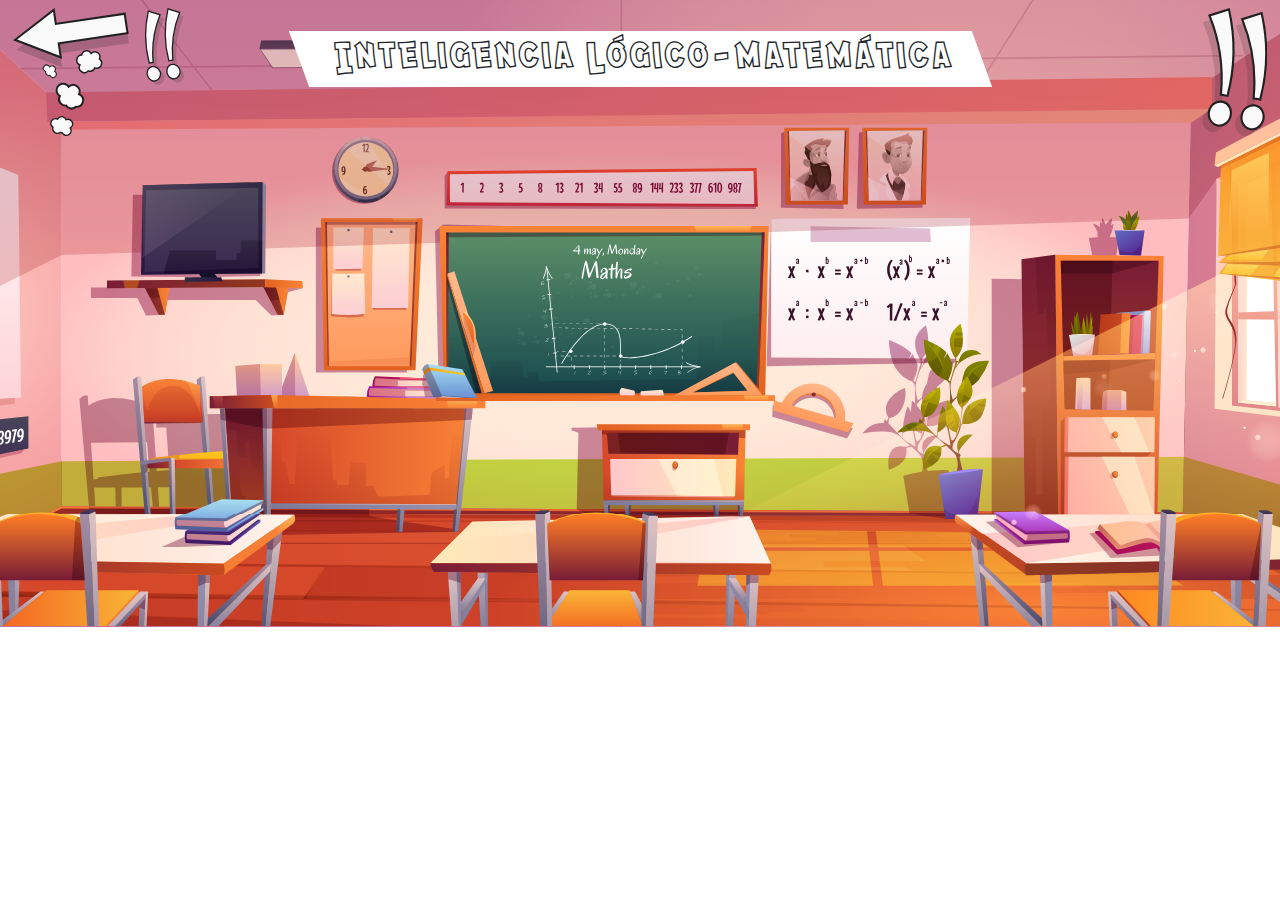
<file: logician.html>
<!DOCTYPE html>
<html lang="en">
  <head>
    <meta charset="UTF-8" />
    <meta name="viewport" content="width=device-width, initial-scale=1.0" />

    <link
      rel="stylesheet"
      href="https://stackpath.bootstrapcdn.com/bootstrap/4.5.2/css/bootstrap.min.css"
      integrity="sha384-JcKb8q3iqJ61gNV9KGb8thSsNjpSL0n8PARn9HuZOnIxN0hoP+VmmDGMN5t9UJ0Z"
      crossorigin="anonymous"
    />
    <link rel="stylesheet" href="./css/main.css" />
    <link rel="stylesheet" href="./css/logician.css" />
    <title>Lógico-matemática - Choza de los pequeñines</title>
  </head>

  <body>
    <div class="main-container">
      <div class="back">
        <a
          href="./hallway-1.html"
          data-toggle="tooltip"
          data-placement="bottom"
          title="regresar"
        >
          <img
            src="./svg/elements/arrow-back.svg"
            alt="regresar"
            class="img-back"
          />
        </a>
        <a
          data-toggle="tooltip"
          data-placement="right"
          title="Regresar al inicio"
          onclick="validateComeback()"
        >
          <img
            src="./svg/elements/admiration-symbols.svg"
            alt="home"
            class="home"
          />
        </a>
      </div>
      <div class="no-back">
        <a id="modal" data-toggle="modal" data-target="#modal-container">
          <img
            src="./svg/elements/admiration-symbols.svg"
            alt="home"
            class="home"
            data-toggle="tooltip"
            data-placement="left"
            title="Busca en el escritorio, pizarrón o en la tv 👀"
          />
        </a>
      </div>
      <div class="secondContainer">
        <div class="title-container">
          <h1>Inteligencia Lógico-matemática</h1>
        </div>
        <img src="./svg/elements/book.svg" alt="Libro" id="book" />
        <img src="./svg/elements/board.svg" alt="Pizarrón" id="board" />
        <img src="./svg/elements/tv.svg" alt="Televisión" id="tv" />
      </div>
    </div>

    <div
      class="modal fade"
      id="modal-container"
      tabindex="-1"
      aria-labelledby="exampleModalLabel"
      aria-hidden="true"
    >
      <div class="modal-dialog modal-dialog-centered">
        <div class="modal-content">
          <div class="modal-header">
            <button
              type="button"
              class="close"
              data-dismiss="modal"
              aria-label="Close"
            >
              <span aria-hidden="true">&times;</span>
            </button>
          </div>
          <div class="modal-body">
            <h3>Links de apoyo:</h3>
              <ul>
                <li><a target="_blank" href="https://escuela.bitacoras.com/2018/12/21/la-importancia-de-estimular-la-inteligencia-logico-matematica-de-los-ninos/#:~:text=La%20inteligencia%20l%C3%B3gico%2Dmatem%C3%A1tica%20define,y%20encontrar%20soluciones%20con%20rapidez.">Texto</a></li>
                <li><a target="_blank" href="https://www.cokitos.com/sumas-y-restas-de-halloween/play/">Juego</a></li>
                <li><a target="_blank" href="https://www.mundoprimaria.com/juegos-educativos/juegos-matematicas/orden-comp-num-3o-04">Juego</a></li>
                <li><a target="_blank" href="https://www.mundoprimaria.com/juegos-educativos/juegos-matematicas/mult-divi-5o-04">Juego</a></li>
                <li><a target="_blank" href="https://www.youtube.com/watch?v=IvYK2UaFrAU">Vidéo</a></li>
              </ul>
            <p>
              Busca en el escritorio, pizarrón o en la tv 👀
            </p>
          </div>
        </div>
      </div>
    </div>

    <div
      class="modal fade"
      id="modal2"
      tabindex="-1"
      aria-labelledby="exampleModalLabel"
      aria-hidden="true"
    >
      <div class="modal-dialog modal-dialog-centered">
        <div class="modal-content">
          <div class="modal-header">
            <button
              type="button"
              class="close"
              data-dismiss="modal"
              aria-label="Close"
            >
              <span aria-hidden="true">&times;</span>
            </button>
          </div>
          <div class="modal-body">
            <p>
              Los niños que tienen esta inteligencia son aquellos que tienen la
              habilidad de utilizar los números y el pensamiento lógico de una
              manera muy efectiva, razonando y analizando de una manera
              adecuada.
            </p>
            <p>
              La inteligencia lógico-matemática puede estimularse desde edades
              tempranas, trabajando a través del juego. Durante varios años, la
              experiencia sensorial, la investigación autónoma y la manipulación
              de materiales deberían ser esenciales en su aprendizaje.
            </p>
          </div>
        </div>
      </div>
    </div>

    <div
      class="modal fade"
      id="modal1"
      tabindex="-1"
      aria-labelledby="exampleModalLabel"
      aria-hidden="true"
    >
      <div class="modal-dialog modal-dialog-centered">
        <div class="modal-content">
          <div class="modal-header">
            <button
              type="button"
              class="close"
              data-dismiss="modal"
              aria-label="Close"
            >
              <span aria-hidden="true">&times;</span>
            </button>
          </div>
          <div class="modal-body">
            <div class="embed-responsive embed-responsive-16by9">
              <iframe
                class="embed-responsive-item"
                src="https://www.youtube.com/embed/gNWHPkLCeiw?controls=0"
                allowfullscreen
              ></iframe>
            </div>
          </div>
        </div>
      </div>
    </div>

    <div
      class="modal fade"
      id="modal3"
      tabindex="-1"
      aria-labelledby="exampleModalLabel"
      aria-hidden="true"
    >
      <div class="modal-dialog modal-dialog-centered">
        <div class="modal-content">
          <div class="modal-header">
            <button
              type="button"
              class="close"
              data-dismiss="modal"
              aria-label="Close"
            >
              <span aria-hidden="true">&times;</span>
            </button>
          </div>
          <div class="modal-body">
            <div class="embed-responsive embed-responsive-16by9">
              <iframe
                class="embed-responsive-item"
                src="https://www.youtube.com/embed/kp7AgE94aCY?controls=0"
                allowfullscreen
              ></iframe>
            </div>
          </div>
        </div>
      </div>
    </div>

    <div class="scripts">
      <script
        src="https://code.jquery.com/jquery-3.5.1.slim.min.js"
        integrity="sha384-DfXdz2htPH0lsSSs5nCTpuj/zy4C+OGpamoFVy38MVBnE+IbbVYUew+OrCXaRkfj"
        crossorigin="anonymous"
      ></script>
      <script
        src="https://cdn.jsdelivr.net/npm/popper.js@1.16.1/dist/umd/popper.min.js"
        integrity="sha384-9/reFTGAW83EW2RDu2S0VKaIzap3H66lZH81PoYlFhbGU+6BZp6G7niu735Sk7lN"
        crossorigin="anonymous"
      ></script>
      <script
        src="https://stackpath.bootstrapcdn.com/bootstrap/4.5.2/js/bootstrap.min.js"
        integrity="sha384-B4gt1jrGC7Jh4AgTPSdUtOBvfO8shuf57BaghqFfPlYxofvL8/KUEfYiJOMMV+rV"
        crossorigin="anonymous"
      ></script>
      <script src="./js/main.js"></script>
      <script src="./js/logician.js"></script>
    </div>
  </body>
</html>
</file>
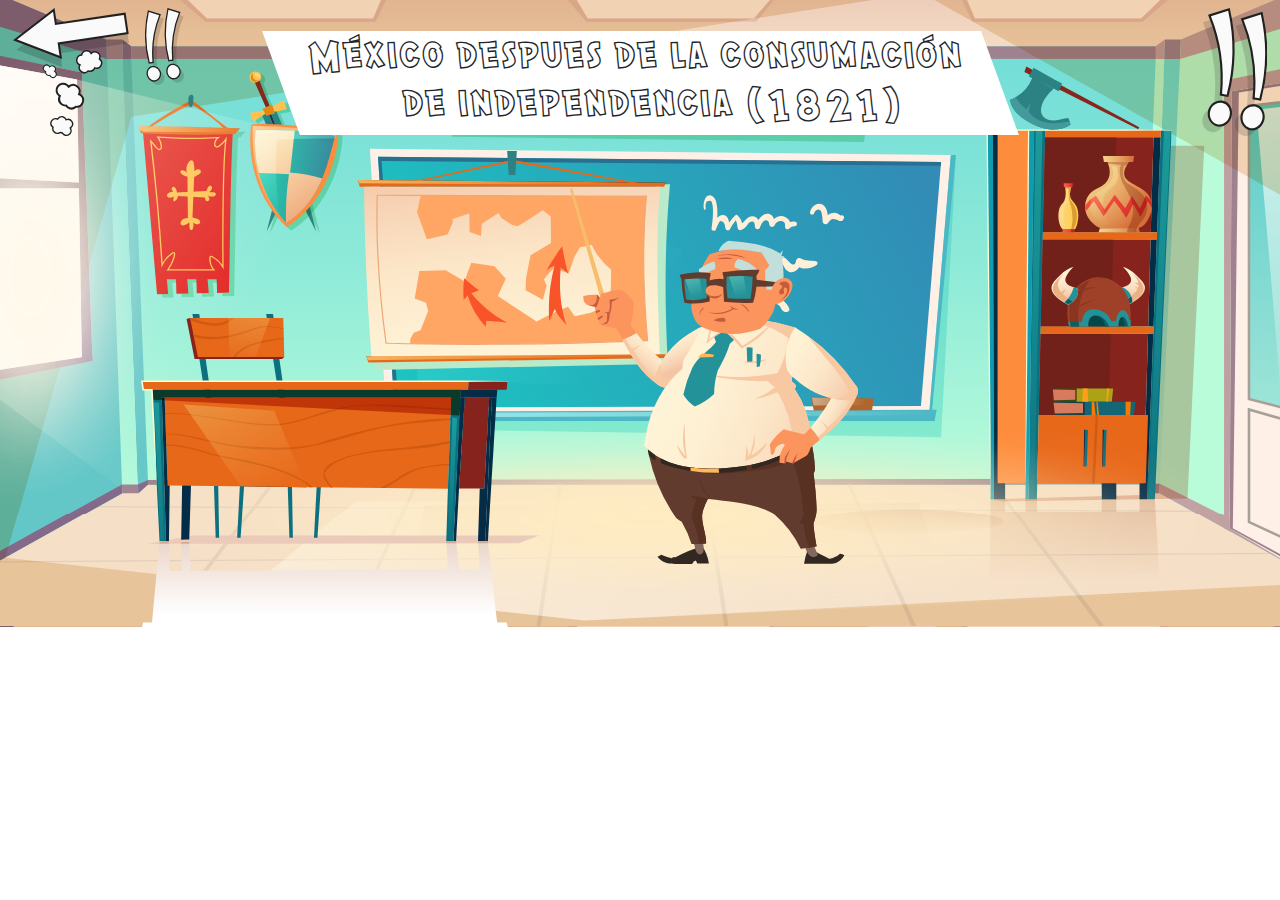
<file: mex-1.html>
<!DOCTYPE html>
<html lang="en">
  <head>
    <meta charset="UTF-8" />
    <meta name="viewport" content="width=device-width, initial-scale=1.0" />

    <link
      rel="stylesheet"
      href="https://stackpath.bootstrapcdn.com/bootstrap/4.5.2/css/bootstrap.min.css"
      integrity="sha384-JcKb8q3iqJ61gNV9KGb8thSsNjpSL0n8PARn9HuZOnIxN0hoP+VmmDGMN5t9UJ0Z"
      crossorigin="anonymous"
    />
    <link rel="stylesheet" href="./css/main.css" />
    <link rel="stylesheet" href="./css/mex-1.css" />
    <title>Historia de México - Choza de los pequeñines</title>
  </head>

  <body>
    <div class="main-container">
      <div class="back">
        <a
          href="./hallway-1.html"
          data-toggle="tooltip"
          data-placement="bottom"
          title="regresar"
        >
          <img
            src="./svg/elements/arrow-back.svg"
            alt="regresar"
            class="img-back"
          />
        </a>
        <a
          data-toggle="tooltip"
          data-placement="right"
          title="Regresar al inicio"
          onclick="validateComeback()"
        >
          <img
            src="./svg/elements/admiration-symbols.svg"
            alt="home"
            class="home"
          />
        </a>
      </div>
      <div class="no-back">
        <a id="modal" data-toggle="modal" data-target="#modal-container">
          <img
            src="./svg/elements/admiration-symbols.svg"
            alt="home"
            class="home"
            data-toggle="tooltip"
            data-placement="left"
            title="Busca con el maestro, el pizarrón o en el escritorio 👀"
          />
        </a>
      </div>
      <div class="secondContainer">
        <div class="title-container">
          <h1>México despues de la consumación<br />de independencia (1821)</h1>
        </div>
        <img src="./svg/elements/board-mex.svg" alt="Pizarrón" id="board" />
        <img src="./svg/elements/escritorio.svg" alt="escritorio" id="table" />
        <img src="./svg/elements/maestro.svg" alt="Maestro" id="teacher" />
      </div>
    </div>

    <div
      class="modal fade"
      id="modal-container"
      tabindex="-1"
      aria-labelledby="exampleModalLabel"
      aria-hidden="true"
    >
      <div class="modal-dialog modal-dialog-centered">
        <div class="modal-content">
          <div class="modal-header">
            <button
              type="button"
              class="close"
              data-dismiss="modal"
              aria-label="Close"
            >
              <span aria-hidden="true">&times;</span>
            </button>
          </div>
          <div class="modal-body">
            <h3>Links de apoyo:</h3>
              <ul>
                <li><a target="_blank" href="https://buscapalabras.com.ar/sopa-de-letras-de-consumacion-de-la-independencia-de-mexico.html">Texto</a></li>
                <li><a target="_blank" href="https://es.educaplay.com/recursos-educativos/3396065-consumacion_de_la_indep.html">Juego</a></li>
                <li><a target="_blank" href="https://buscapalabras.com.ar/sopa-de-letras-de-los-tres-poderes-del-gobierno.html">Juego</a></li>
                <li><a target="_blank" href="https://www.jigsawplanet.com/?rc=play&pid=120d9395de86&pieces=24">Juego</a></li>
                <li><a target="_blank" href="https://www.youtube.com/watch?v=BoUGV-lWyTg">Vidéo</a></li>
              </ul>
            <p>
              Busca con el maestro, el pizarrón o en el escritorio 👀
            </p>
          </div>
        </div>
      </div>
    </div>

    <div
      class="modal fade"
      id="modal2"
      tabindex="-1"
      aria-labelledby="exampleModalLabel"
      aria-hidden="true"
    >
      <div class="modal-dialog modal-dialog-centered">
        <div class="modal-content">
          <div class="modal-header">
            <button
              type="button"
              class="close"
              data-dismiss="modal"
              aria-label="Close"
            >
              <span aria-hidden="true">&times;</span>
            </button>
          </div>
          <div class="modal-body">
           
            <h6 class="text-muted">
              Febrero 1, 1823
            </h6>
            <p>
              Antonio López de Santa Ana fue proclamado el plan de casa mata y posteriormente Vicente Guerrero, Nicolás Bravo y los insurgentes demandaron la creación de una república, un nuevo congreso y la renuncia de Iturbide.
            </p>

            <div class="embed-responsive embed-responsive-16by9">
              
              <iframe
                class="embed-responsive-item"
                src="https://www.youtube.com/embed/YwM0Wn0hc0s?controls=0"
                allowfullscreen
              ></iframe>
          </div>
        </div>
      </div>
    </div>

    <div
      class="modal fade"
      id="modal1"
      tabindex="-1"
      aria-labelledby="exampleModalLabel"
      aria-hidden="true"
    >
      <div class="modal-dialog modal-dialog-centered">
        <div class="modal-content">
          <div class="modal-header">
            <button
              type="button"
              class="close"
              data-dismiss="modal"
              aria-label="Close"
            >
              <span aria-hidden="true">&times;</span>
            </button>
          </div>
          <div class="modal-body">

            <h6 class="text-muted">
              Febrero 1, 1823
            </h6>
            <p>
              Antonio López de Santa Ana fue proclamado el plan de casa mata y posteriormente Vicente Guerrero, Nicolás Bravo y los insurgentes demandaron la creación de una república, un nuevo congreso y la renuncia de Iturbide.
            </p>

            <div class="embed-responsive embed-responsive-16by9">
              
              <iframe
                class="embed-responsive-item"
                src="https://www.youtube.com/embed/YwM0Wn0hc0s?controls=0"
                allowfullscreen
              ></iframe>
            </div>
          </div>
        </div>
      </div>
    </div>

    <div
      class="modal fade"
      id="modal3"
      tabindex="-1"
      aria-labelledby="exampleModalLabel"
      aria-hidden="true"
    >
      <div class="modal-dialog modal-dialog-centered">
        <div class="modal-content">
          <div class="modal-header">
            <button
              type="button"
              class="close"
              data-dismiss="modal"
              aria-label="Close"
            >
              <span aria-hidden="true">&times;</span>
            </button>
          </div>
          <div class="modal-body">
            <h6 class="text-muted">
              27 de septiembre de 1821
            </h6>
            <h4>
              ¿Cómo fue la consumación de independencia?
            </h4>
            <p>

              La lucha por la independencia de México duró 11 años, al iniciar un 16 de septiembre de 1810 con el llamado del cura Miguel Hidalgo a levantarse en armas, gesto conocido mundialmente como el Grito de Dolores.
            </p>
              <p>
                
              Tras una pelea intensa contra las tropas españolas, un 27 de septiembre de 1821, el Ejército Trigarante, bajo el mando de Iturbide entró a la Ciudad de México, en lo que se considera como la consumación de la Independencia.
            </p>
            <a href="https://www.youtube.com/watch?v=eSMC7uEuCmk">Video</a>
          </div>
        </div>
      </div>
    </div>

    <div class="scripts">
      <script
        src="https://code.jquery.com/jquery-3.5.1.slim.min.js"
        integrity="sha384-DfXdz2htPH0lsSSs5nCTpuj/zy4C+OGpamoFVy38MVBnE+IbbVYUew+OrCXaRkfj"
        crossorigin="anonymous"
      ></script>
      <script
        src="https://cdn.jsdelivr.net/npm/popper.js@1.16.1/dist/umd/popper.min.js"
        integrity="sha384-9/reFTGAW83EW2RDu2S0VKaIzap3H66lZH81PoYlFhbGU+6BZp6G7niu735Sk7lN"
        crossorigin="anonymous"
      ></script>
      <script
        src="https://stackpath.bootstrapcdn.com/bootstrap/4.5.2/js/bootstrap.min.js"
        integrity="sha384-B4gt1jrGC7Jh4AgTPSdUtOBvfO8shuf57BaghqFfPlYxofvL8/KUEfYiJOMMV+rV"
        crossorigin="anonymous"
      ></script>
      <script src="./js/main.js"></script>
      <script src="./js/mex-1.js"></script>
    </div>
  </body>
</html>
</file>
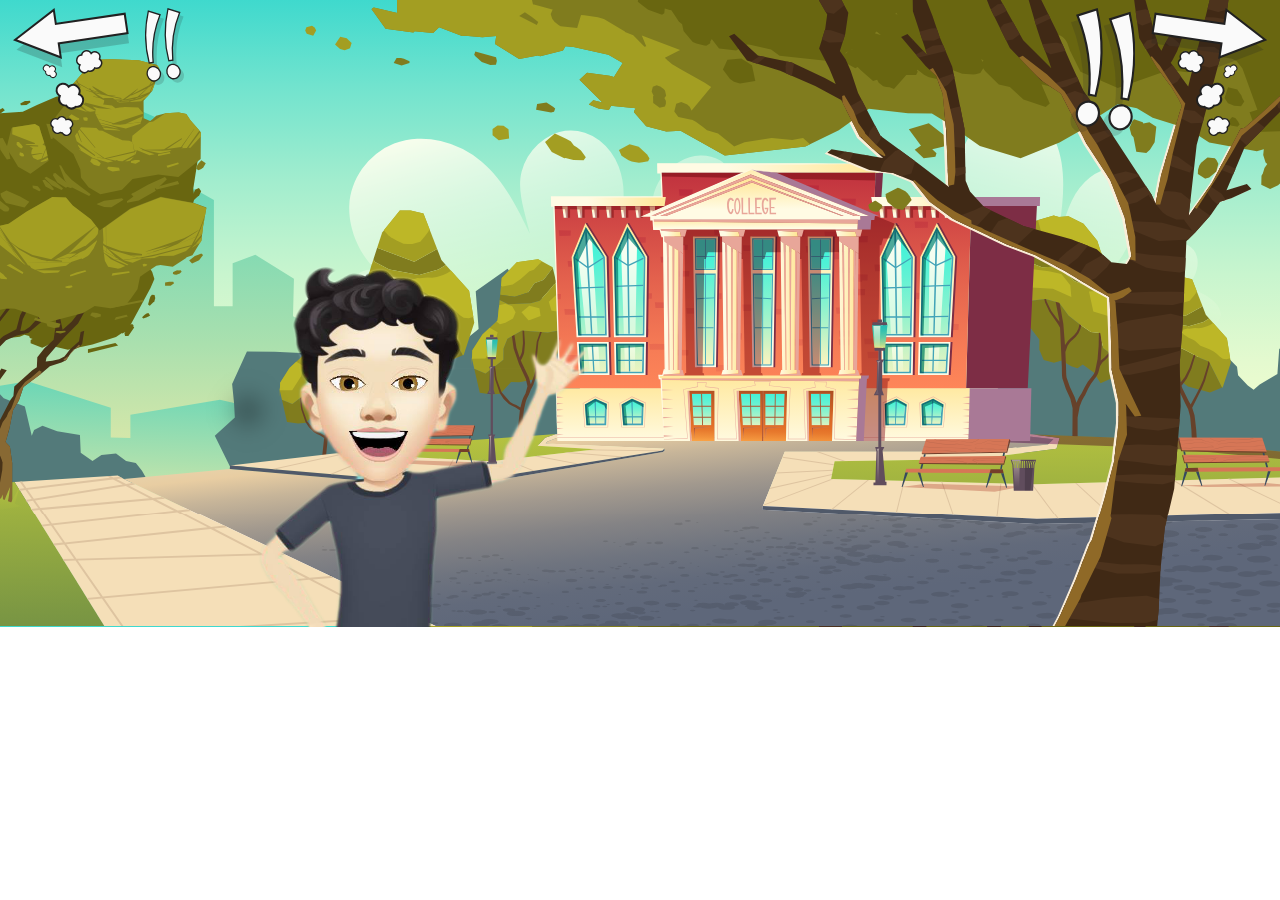
<file: out.html>
<!DOCTYPE html>
<html lang="en">
  <head>
    <meta charset="UTF-8" />
    <meta name="viewport" content="width=device-width, initial-scale=1.0" />

    <link
      rel="stylesheet"
      href="https://stackpath.bootstrapcdn.com/bootstrap/4.5.2/css/bootstrap.min.css"
      integrity="sha384-JcKb8q3iqJ61gNV9KGb8thSsNjpSL0n8PARn9HuZOnIxN0hoP+VmmDGMN5t9UJ0Z"
      crossorigin="anonymous"
    />
    <link rel="stylesheet" href="./css/main.css" />
    <link rel="stylesheet" href="./css/out.css" />
    <title>Escuela - Choza de los pequeñines</title>
  </head>

  <body>
    <div class="main-container">
      <div class="back">
        <a
          href="./bus.html"
          data-toggle="tooltip"
          data-placement="bottom"
          title="regresar"
        >
          <img
            src="./svg/elements/arrow-back.svg"
            alt="regresar"
            class="img-back"
          />
        </a>
        <a
          data-toggle="tooltip"
          data-placement="right"
          title="Regresar al inicio"
          onclick="validateComeback()"
        >
          <img
            src="./svg/elements/admiration-symbols.svg"
            alt="home"
            class="home"
          />
        </a>
      </div>
      <div class="no-back">
        <a id="modal" data-toggle="modal" data-target="#modal-container">
          <img
            src="./svg/elements/admiration-symbols.svg"
            alt="home"
            class="home"
            data-toggle="tooltip"
            data-placement="left"
            title="Click"
          />
        </a>
        <a
          href="./hallway-1.html"
          data-toggle="tooltip"
          data-placement="bottom"
          title="Siguiente"
        >
          <img
            src="./svg/elements/arrow-back.svg"
            alt="regresar"
            class="img-back"
          />
        </a>
      </div>
      <div class="secondContainer">
        <img src="./assets/bitmoji.png" alt="Bitmoji" id="bitmoji">
      </div>
    </div>

    <div
      class="modal fade"
      id="modal-container"
      tabindex="-1"
      aria-labelledby="exampleModalLabel"
      aria-hidden="true"
    >
      <div class="modal-dialog modal-dialog-centered">
        <div class="modal-content">
          <div class="modal-header">
            <button
              type="button"
              class="close"
              data-dismiss="modal"
              aria-label="Close"
            >
              <span aria-hidden="true">&times;</span>
            </button>
          </div>
          <div class="modal-body">
            <p>
              Hola, soy Paco. Bienvenido a la <span>choza de los pequeñines!</span> Una escuela para
              enseñar acerca de las inteligencias multiples de forma sencilla y
              entretenida. 👀
            </p>
          </div>
        </div>
      </div>
    </div>
    <div class="scripts">
      <script
        src="https://code.jquery.com/jquery-3.5.1.slim.min.js"
        integrity="sha384-DfXdz2htPH0lsSSs5nCTpuj/zy4C+OGpamoFVy38MVBnE+IbbVYUew+OrCXaRkfj"
        crossorigin="anonymous"
      ></script>
      <script
        src="https://cdn.jsdelivr.net/npm/popper.js@1.16.1/dist/umd/popper.min.js"
        integrity="sha384-9/reFTGAW83EW2RDu2S0VKaIzap3H66lZH81PoYlFhbGU+6BZp6G7niu735Sk7lN"
        crossorigin="anonymous"
      ></script>
      <script
        src="https://stackpath.bootstrapcdn.com/bootstrap/4.5.2/js/bootstrap.min.js"
        integrity="sha384-B4gt1jrGC7Jh4AgTPSdUtOBvfO8shuf57BaghqFfPlYxofvL8/KUEfYiJOMMV+rV"
        crossorigin="anonymous"
      ></script>
      <script src="./js/main.js"></script>
    </div>
  </body>
</html>
</file>
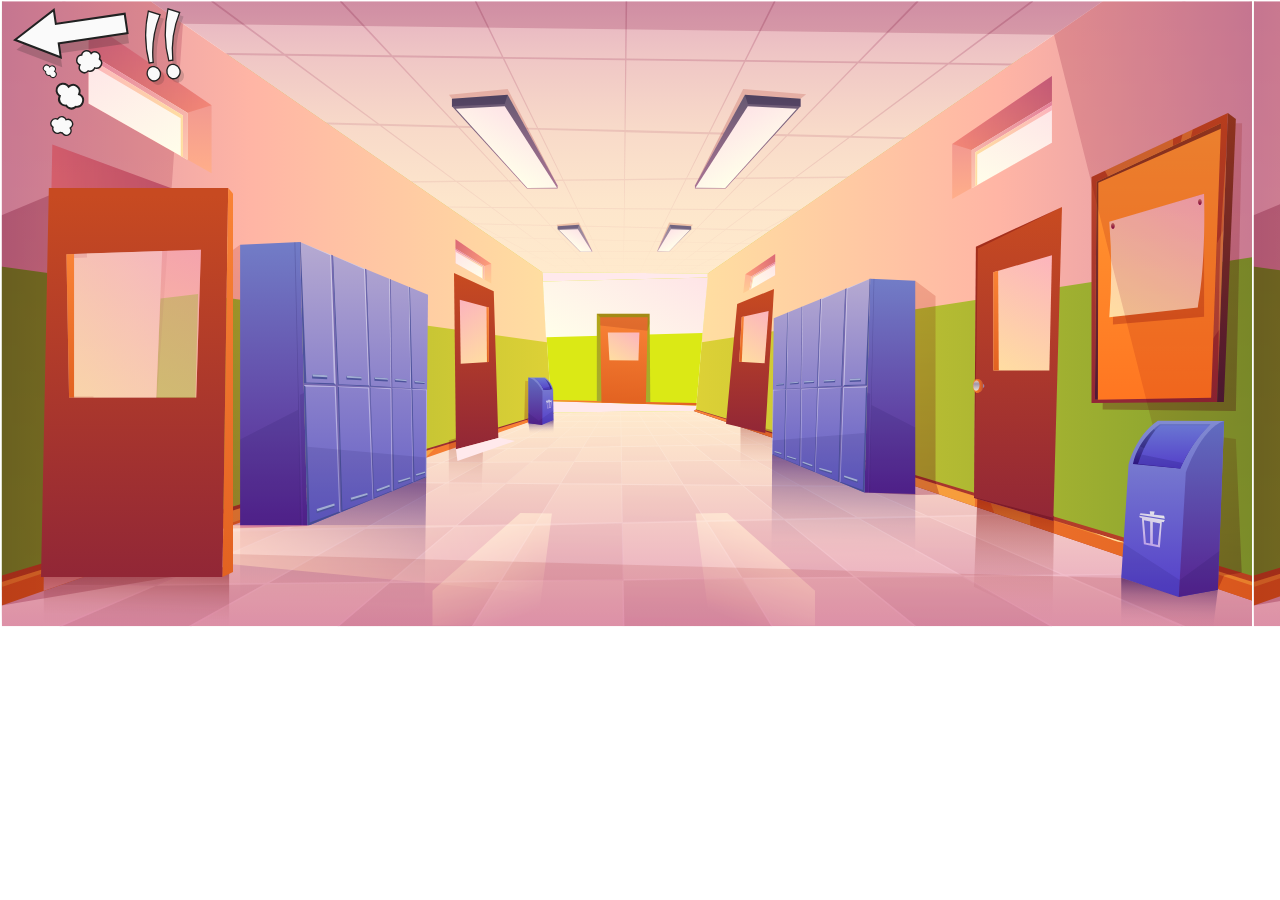
<file: second-hall.html>
<!DOCTYPE html>
<html lang="en">
  <head>
    <meta charset="UTF-8" />
    <meta name="viewport" content="width=device-width, initial-scale=1.0" />

    <link
      rel="stylesheet"
      href="https://stackpath.bootstrapcdn.com/bootstrap/4.5.2/css/bootstrap.min.css"
      integrity="sha384-JcKb8q3iqJ61gNV9KGb8thSsNjpSL0n8PARn9HuZOnIxN0hoP+VmmDGMN5t9UJ0Z"
      crossorigin="anonymous"
    />
    <link rel="stylesheet" href="./css/main.css" />
    <link rel="stylesheet" href="./css/second-hall.css" />
    <title>Lógico-matemática - Choza de los pequeñines</title>
  </head>

  <body>
    <div class="main-container">
      <div class="back">
        <a
          href="./hallway-1.html"
          data-toggle="tooltip"
          data-placement="bottom"
          title="regresar"
        >
          <img
            src="./svg/elements/arrow-back.svg"
            alt="regresar"
            class="img-back"
          />
        </a>
        <a
          data-toggle="tooltip"
          data-placement="right"
          title="Regresar al inicio"
          onclick="validateComeback()"
        >
          <img
            src="./svg/elements/admiration-symbols.svg"
            alt="home"
            class="home"
          />
        </a>
      </div>
      <div class="no-back">
        <a id="modal" data-toggle="modal" data-target="#modal-container" style="display: none;">
          <img
            src="./svg/elements/admiration-symbols.svg"
            alt="home"
            class="home"
            data-toggle="tooltip"
            data-placement="left"
            title="Revisa las puertas"
          />
        </a>
      </div>
      <div class="secondContainer">
        <div class="title-container">
        </div>
        <a href="./mex-1.html">
          <img
          src="./svg/elements/door-2-1.svg"
          alt="Primera puerta"
          id="door-1"
          />
        </a>
        <a href="./historia.html">
          <img
          src="./svg/elements/door-2-2.svg"
          alt="Segunda puerta"
          id="door-2"
          />
        </a>
        <a href="./historia-2.html">
          <img
          src="./svg/elements/door-2-3.svg"
          alt="Tercera puerta"
          id="door-3"
          />
        </a>
        <a href="#">
          <img
          src="./svg/elements/door-2-4.svg"
          alt="Cuarta puerta"
          id="door-4"
          />
        </a>
      </div>
    </div>

    <div
      class="modal fade"
      id="modal-container"
      tabindex="-1"
      aria-labelledby="exampleModalLabel"
      aria-hidden="true"
    >
      <div class="modal-dialog modal-dialog-centered">
        <div class="modal-content">
          <div class="modal-header">
            <button
              type="button"
              class="close"
              data-dismiss="modal"
              aria-label="Close"
            >
              <span aria-hidden="true">&times;</span>
            </button>
          </div>
          <div class="modal-body">
            <h3>Links de apoyo:</h3>
              <ul>
                <li><a target="_blank" href="https://obsbusiness.school/es/blog-project-management/factor-humano/6-razones-por-las-que-desarrollar-tu-inteligencia-intrapersonal#:~:text=Las%20personas%20con%20inteligencia%20intrapersonal,y%20la%20toma%20de%20decisiones.">Información</a></li>
                <li><a target="_blank" href="http://www.czpsicologos.es/evenbettergames/jugar.php?juego=ruleta">Juego</a></li>
                <li><a target="_blank" href="https://www.youtube.com/watch?v=S1LEhmhxS0g">Vidéo</a></li>
                <li><a target="_blank" href="https://www.youtube.com/watch?v=sDx5mH4uqFE">Vidéo</a></li>
                <li><a target="_blank" href="https://www.youtube.com/watch?v=mwRe4SIDCk8">Vidéo</a></li>
              </ul>
            <p>
              Busca en los libros o en el caldero 👀
            </p>
          </div>
        </div>
      </div>
    </div>

    <div
      class="modal fade"
      id="modal1"
      tabindex="-1"
      aria-labelledby="exampleModalLabel"
      aria-hidden="true"
    >
      <div class="modal-dialog modal-dialog-centered">
        <div class="modal-content">
          <div class="modal-header">
            <button
              type="button"
              class="close"
              data-dismiss="modal"
              aria-label="Close"
            >
              <span aria-hidden="true">&times;</span>
            </button>
          </div>
          <div class="modal-body">
            <div class="embed-responsive embed-responsive-16by9">
              <iframe
                class="embed-responsive-item"
                src="https://www.youtube.com/embed/rknBmyMSbEU?controls=0"
                allowfullscreen
              ></iframe>
            </div>
          </div>
        </div>
      </div>
    </div>

    <div
      class="modal fade"
      id="modal2"
      tabindex="-1"
      aria-labelledby="exampleModalLabel"
      aria-hidden="true"
    >
      <div class="modal-dialog modal-dialog-centered">
        <div class="modal-content">
          <div class="modal-header">
            <button
              type="button"
              class="close"
              data-dismiss="modal"
              aria-label="Close"
            >
              <span aria-hidden="true">&times;</span>
            </button>
          </div>
          <div class="modal-body">
            <div class="embed-responsive embed-responsive-16by9">
              <iframe
                class="embed-responsive-item"
                src="https://www.youtube.com/embed/L2VKg7hu4fY?controls=0"
                allowfullscreen
              ></iframe>
            </div>
          </div>
        </div>
      </div>
    </div>

    <div
      class="modal fade"
      id="modal3"
      tabindex="-1"
      aria-labelledby="exampleModalLabel"
      aria-hidden="true"
    >
      <div class="modal-dialog modal-dialog-centered">
        <div class="modal-content">
          <div class="modal-header">
            <button
              type="button"
              class="close"
              data-dismiss="modal"
              aria-label="Close"
            >
              <span aria-hidden="true">&times;</span>
            </button>
          </div>
          <div class="modal-body">
            <p>
              Conocernos a nosotros mismos es una tarea que los hombres hemos
              emprendido desde la Antigüedad. Implica reflexión, introspección,
              entendimiento y, finalmente, sentido de lo que somos y del mundo
              en el que vivimos. La inteligencia intrapersonal está basada en
              ese principio.
            </p>
          </div>
        </div>
      </div>
    </div>

    <div class="scripts">
      <script
        src="https://code.jquery.com/jquery-3.5.1.slim.min.js"
        integrity="sha384-DfXdz2htPH0lsSSs5nCTpuj/zy4C+OGpamoFVy38MVBnE+IbbVYUew+OrCXaRkfj"
        crossorigin="anonymous"
      ></script>
      <script
        src="https://cdn.jsdelivr.net/npm/popper.js@1.16.1/dist/umd/popper.min.js"
        integrity="sha384-9/reFTGAW83EW2RDu2S0VKaIzap3H66lZH81PoYlFhbGU+6BZp6G7niu735Sk7lN"
        crossorigin="anonymous"
      ></script>
      <script
        src="https://stackpath.bootstrapcdn.com/bootstrap/4.5.2/js/bootstrap.min.js"
        integrity="sha384-B4gt1jrGC7Jh4AgTPSdUtOBvfO8shuf57BaghqFfPlYxofvL8/KUEfYiJOMMV+rV"
        crossorigin="anonymous"
      ></script>
      <script src="./js/main.js"></script>
    </div>
  </body>
</html>
</file>
<file: css/main.css>
@font-face {
  font-family: Comic;
  src: url('../assets/SF\ Comic\ Script\ Shaded.ttf');
}

@font-face {
  font-family: Outline;
  src: url('../assets/SF\ Comic\ Script\ Outline.ttf');
}

body {
  margin: 0;
}

.secondContainer h1 {
  font-family: Outline;
}

.secondContainer .title-container {
  position: absolute;
  top: 5%;
  z-index: 30;
  background: white;
  padding: 0 2rem;
  transform: skewX(20deg);
  text-align: center;
}

.main-container {
  position: relative;
  width: 100%;
  background: transparent;
  overflow: hidden;
  background: S;
}
.main-container:before {
  content: '';
  display: block;
  padding-top: 49%;
}

.secondContainer {
  /* border: 2px black solid; */
  position: absolute;
  left: 0;
  right: 0;
  bottom: 0;
  top: 0;
  display: flex;
  overflow: hidden;
}

.container-fluid {
  padding: 0;
}

.back {
  position: absolute;
  z-index: 50;
  left: 0;
  top: 0;
  margin-top: 0.5rem;
  margin-left: 0.3rem;
  display: flex;
}

.back img {
  margin: 0 0.5rem;
  transition: 500ms ease;
}

.back img:hover {
  transform: scale(1.1);
  cursor: pointer;
}

.back .img-back {
  height: 10vw;
}

.back .home {
  height: 6vw;
}

.no-back {
  position: absolute;
  z-index: 50;
  right: 0;
  top: 0;
  margin-top: 0.5rem;
  margin-right: 0.3rem;
  display: flex;
}

.no-back img {
  transition: 500ms ease;
  transform: scaleX(-1);
  margin: 0 0.5rem;
}

.no-back img:hover {
  transform: scaleX(-1.1) scaleY(1.1);
  cursor: pointer;
}

.no-back .img-back {
  height: 10vw;
}

.no-back .home {
  height: 10vw;
}

.modal span {
  font-weight: 600;
  text-decoration: underline;
}

h3 {
  padding: 0 0 0.5rem 0;
  /* padding-bottom: 0.5rem; */
  margin: 0;
}

@media (max-width: 768px) {
  .secondContainer h1 {
    font-size: 1.5rem;
  }
}
</file>
<file: css/index.css>
.secondContainer {
  background-image: url('../svg/background/home.svg');
  justify-content: center;
  align-items: center;
}

.badge-container {
  height: fit-content;
  width: fit-content;
}

.badge-container img {
  height: 15vh;
  transition: 500ms ease;
}

.badge-container img:hover {
  transform: scale(1.1);
}
</file>
<file: css/bodily.css>
.secondContainer {
  background-image: url('../svg/background/corporal-classroom.svg');
  justify-content: center;
  align-items: center;
}

#photograph {
  height: 50%;
  position: absolute;
  top: 22%;
  left: 5%;
  /* transform-origin: 0% 50%; */
  transition: 500ms ease;
  /* margin-top: 3.5rem; */
  cursor: pointer;
}

#photograph:hover {
  transform: scale(1.1);
}

#floor {
  position: absolute;
  /* z-index: -20; */
  width: 120%;
  bottom: 0%;
  left: -2%;
  transition: 500ms ease;
  cursor: pointer;
}

#floor:hover {
  filter: brightness(1.2);
}

#stereo {
  position: absolute;
  width: 4%;
  right: 49%;
  bottom: 33.2%;
  cursor: pointer;
  transition: 500ms ease;
}

#stereo:hover {
  transform: scale(1.1);
}
</file>
<file: css/bus.css>
.secondContainer {
  background-image: url('../svg/background/bus.svg');
  justify-content: center;
  align-items: center;
}

#bitmoji {
  height: 50%;
  position: absolute;
  top: 36%;
  right: 43%;
}
</file>
<file: css/hallway-1.css>
.secondContainer {
  background-image: url('../svg/background/hall-final.svg');
  /* justify-content: flex-start;
  align-items: center; */
}

#door-1 {
  height: 73%;
  position: absolute;
  top: 19.5%;
  left: 4.65%;
  transform-origin: 0% 50%;
  transition: 500ms ease;
  /* margin-top: 3.5rem; */
  cursor: pointer;
  padding-right: 3rem;
}

a:hover #door-1 {
  transform-origin: 0% 50%;
  transform: rotateY(50deg);
}

#door-2 {
  height: 27.5%;
  position: absolute;
  top: 29.2%;
  left: 37.5%;
  transform-origin: 0% 50%;
  transition: 500ms ease;
  /* margin-top: 3.5rem; */
  cursor: pointer;
  padding-right: 2rem;
}

a:hover #door-2 {
  transform-origin: 0% 50%;
  transform: rotateY(50deg);
}

#door-3 {
  height: 35%;
  position: absolute;
  top: 28.5%;
  right: 29.5%;
  transform-origin: 100% 50%;
  transition: 500ms ease;
  /* margin-top: 3.5rem; */
  cursor: pointer;
  padding-left: 2rem;
}

a:hover #door-3 {
  transform-origin: 100% 50%;
  transform: rotateY(50deg);
}

#door-4 {
  height: 73%;
  position: absolute;
  top: 19.5%;
  right: 4%;
  transform-origin: 100% 50%;
  transition: 500ms ease;
  /* margin-top: 3.5rem; */
  cursor: pointer;
  padding-left: 3rem;
}

a:hover #door-4 {
  transform-origin: 100% 50%;
  transform: rotateY(50deg);
}

#escaleras {
  height: 23%;
  position: absolute;
  top: 28%;
  right: 42.5%;
  transition: 500ms ease;
  /* margin-top: 3.5rem; */
  cursor: pointer;
  padding-left: 3rem;
}

a:hover #escaleras {
  filter: brightness(1.5);
  transform: scale(1.1);
}
</file>
<file: css/historia-2.css>
.secondContainer {
  background-image: url('../svg/background/history-2-classroom.svg');
  justify-content: center;
  align-items: center;
}

#cabeza {
  height: 16%;
  position: absolute;
  left: 3%;
  top: 22%;
  cursor: pointer;
  transition: 500ms ease;
  /* padding: 0 2rem 2rem 0; */
  /* z-index: 20; */
}

#cabeza:hover {
  left: 5%;
  filter: brightness(1.5);
  top: 24%;
}

#mochila {
  height: 15%;
  position: absolute;
  left: 53%;
  bottom: 10%;
  cursor: pointer;
  transition: 500ms ease;
}

#mochila:hover {
  filter: brightness(1.5);
  opacity: 0.6;
  position: absolute;
  bottom: 12%;
  cursor: pointer;
  transition: 500ms ease;
}

#mapa {
  height: 40%;
  position: absolute;
  left: 42%;
  bottom: 30%;
  cursor: pointer;
  transition: 500ms ease;
}

#mapa:hover {
  transform: scale(1.1);
  bottom: 28%;
}
</file>
<file: css/historia.css>
.secondContainer {
  background-image: url('../svg/background/history-classroom.svg');
  justify-content: center;
  align-items: center;
}

#escudo {
  height: 22%;
  position: absolute;
  right: 23%;
  top: 11%;
  cursor: pointer;
  transition: 500ms ease;
  /* padding: 0 2rem 2rem 0; */
  /* z-index: 20; */
}

#escudo:hover {
  right: 25%;
  filter: brightness(1.5);
  top: 13%;
}

#mesa {
  height: 15%;
  position: absolute;
  left: 23%;
  bottom: 9%;
  cursor: pointer;
  transition: 500ms ease;
}

#mesa:hover {
  filter: brightness(1.5);
  opacity: 0.6;
  position: absolute;
  bottom: 11%;
  cursor: pointer;
  transition: 500ms ease;
}

#trono {
  height: 50%;
  position: absolute;
  left: 10%;
  bottom: 9%;
  cursor: pointer;
  transition: 500ms ease;
}

#trono:hover {
  transform: scale(1.1);
  bottom: 11%;
}
</file>
<file: css/interpersonal.css>
.secondContainer {
  background-image: url('../svg/background/teather.svg');
  justify-content: center;
  align-items: center;
}

#crowd {
  /* height: 50%; */
  margin-left: 0%;
  width: 115%;
  position: absolute;
  /* left: 28%; */
  bottom: 0%;
  margin-bottom: -15%;
  cursor: pointer;
  transition: 500ms ease;
  z-index: 20;
  /* padding: 0 2rem 2rem 0; */
  /* z-index: 20; */
}

#crowd:hover {
  filter: brightness(2);
  transform: scale(1.02);
}

#skull {
  position: absolute;
  height: 10%;
  top: 42%;
  left: 44.5%;
  cursor: pointer;
  transition: 500ms ease;
}

#skull:hover {
  transform: rotate(-10deg) scale(1.1);
}

#singer {
  position: absolute;
  height: 55%;
  bottom: 31.5%;
  right: 27.5%;
  cursor: pointer;
  transition: 500ms ease;
}

#singer:hover {
  transform: scale(1.1);
}
</file>
<file: css/intrapersonal.css>
.secondContainer {
  background-image: url('../svg/background/magic-classroom.svg');
  justify-content: center;
  align-items: center;
}

#book {
  height: 20%;
  position: absolute;
  left: 28%;
  top: 57%;
  cursor: pointer;
  transition: 500ms ease;
  /* padding: 0 2rem 2rem 0; */
  /* z-index: 20; */
}

#book:hover {
  top: 54%;
}

#smoke {
  height: 25%;
  position: absolute;
  right: 30%;
  top: 48.5%;
  cursor: pointer;
  transition: 500ms ease;
}

#smoke:hover {
  filter: brightness(3);
  opacity: 0.6;
  transform: scale(1.05);
  top: 47.5%;
}

#magic {
  height: 10%;
  position: absolute;
  right: 6.5%;
  top: 60%;
  cursor: pointer;
  transition: 500ms ease;
}

#magic:hover {
  transform: scale(1.1);
  top: 58.5%;
}
</file>
<file: css/logician.css>
.secondContainer {
  background-image: url('../svg/background/math-classroom.svg');
  justify-content: center;
  align-items: center;
}

#book {
  height: 5.5%;
  position: absolute;
  left: 33%;
  top: 58%;
  cursor: pointer;
  transition: 500ms ease;
  /* padding: 0 2rem 2rem 0; */
  z-index: 20;
}

#book:hover {
  top: 55%;
}

#board {
  height: 28%;
  position: absolute;
  left: 34%;
  top: 36%;
  cursor: pointer;
  transition: 500ms ease;
}

#board:hover {
  transform: scale(1.05);
  top: 35%;
}

#tv {
  height: 16%;
  position: absolute;
  left: 11%;
  top: 29%;
  cursor: pointer;
  transition: 500ms ease;
  /* padding: 0 2rem 2rem 0; */
}

#tv:hover {
  filter: brightness(2);
}
</file>
<file: css/mex-1.css>
.secondContainer {
  background-image: url('../svg/background/mex-1.svg');
  justify-content: center;
  align-items: center;
}

#teacher {
  height: 60%;
  position: absolute;
  right: 33%;
  top: 30%;
  cursor: pointer;
  transition: 500ms ease;
  /* padding: 0 2rem 2rem 0; */
  z-index: 20;
}

#teacher:hover {
  right: 30%;
}

#board {
  height: 35%;
  position: absolute;
  left: 28%;
  top: 24%;
  cursor: pointer;
  transition: 500ms ease;
}

#board:hover {
  filter: sepia(1.1);
}

#table {
  height: 50%;
  position: absolute;
  left: 11%;
  top: 50%;
  cursor: pointer;
  transition: 500ms ease;
  /* padding: 0 2rem 2rem 0; */
}

#table:hover {
  transform: scale(1.1);
}
</file>
<file: css/out.css>
.secondContainer {
  background-image: url('../svg/background/ousite-school.svg');
  justify-content: center;
  align-items: center;
}

#bitmoji {
  position: absolute;
  height: 120%;
  top: 40%;
  left: 15%;
}
</file>
<file: css/second-hall.css>
.secondContainer {
  background-image: url('../svg/background/second-hall.svg');
  justify-content: center;
  align-items: center;
}

#door-1 {
  height: 62%;
  position: absolute;
  left: 3.2%;
  top: 30%;
  cursor: pointer;
  transition: 500ms ease;
  transform-origin: 0% 50%;
}

#door-1:hover {
  transform-origin: 0% 50%;
  transform: rotateY(50deg);
}

#door-2 {
  height: 30%;
  position: absolute;
  left: 35.5%;
  top: 43.5%;
  /* right: ; */
  /* bottom: ; */
  cursor: pointer;
  transition: 500ms ease;
  transform-origin: 0% 50%;
}

#door-2:hover {
  transform-origin: 0% 50%;
  transform: rotateY(50deg);
  /* left: 10%; */
}

#door-3 {
  height: 23%;
  position: absolute;
  right: 39.5%;
  top: 46%;
  /* right: ; */
  /* bottom: ; */
  cursor: pointer;
  transition: 500ms ease;
  transform-origin: 100% 50%;
}

#door-3:hover {
  transform-origin: 100% 50%;
  transform: rotateY(50deg);
  /* left: 10%; */
}

#door-4 {
  height: 50%;
  position: absolute;
  right: 17%;
  top: 33%;
  /* right: ; */
  /* bottom: ; */
  cursor: pointer;
  transition: 500ms ease;
  transform-origin: 100% 50%;
}
</file>
